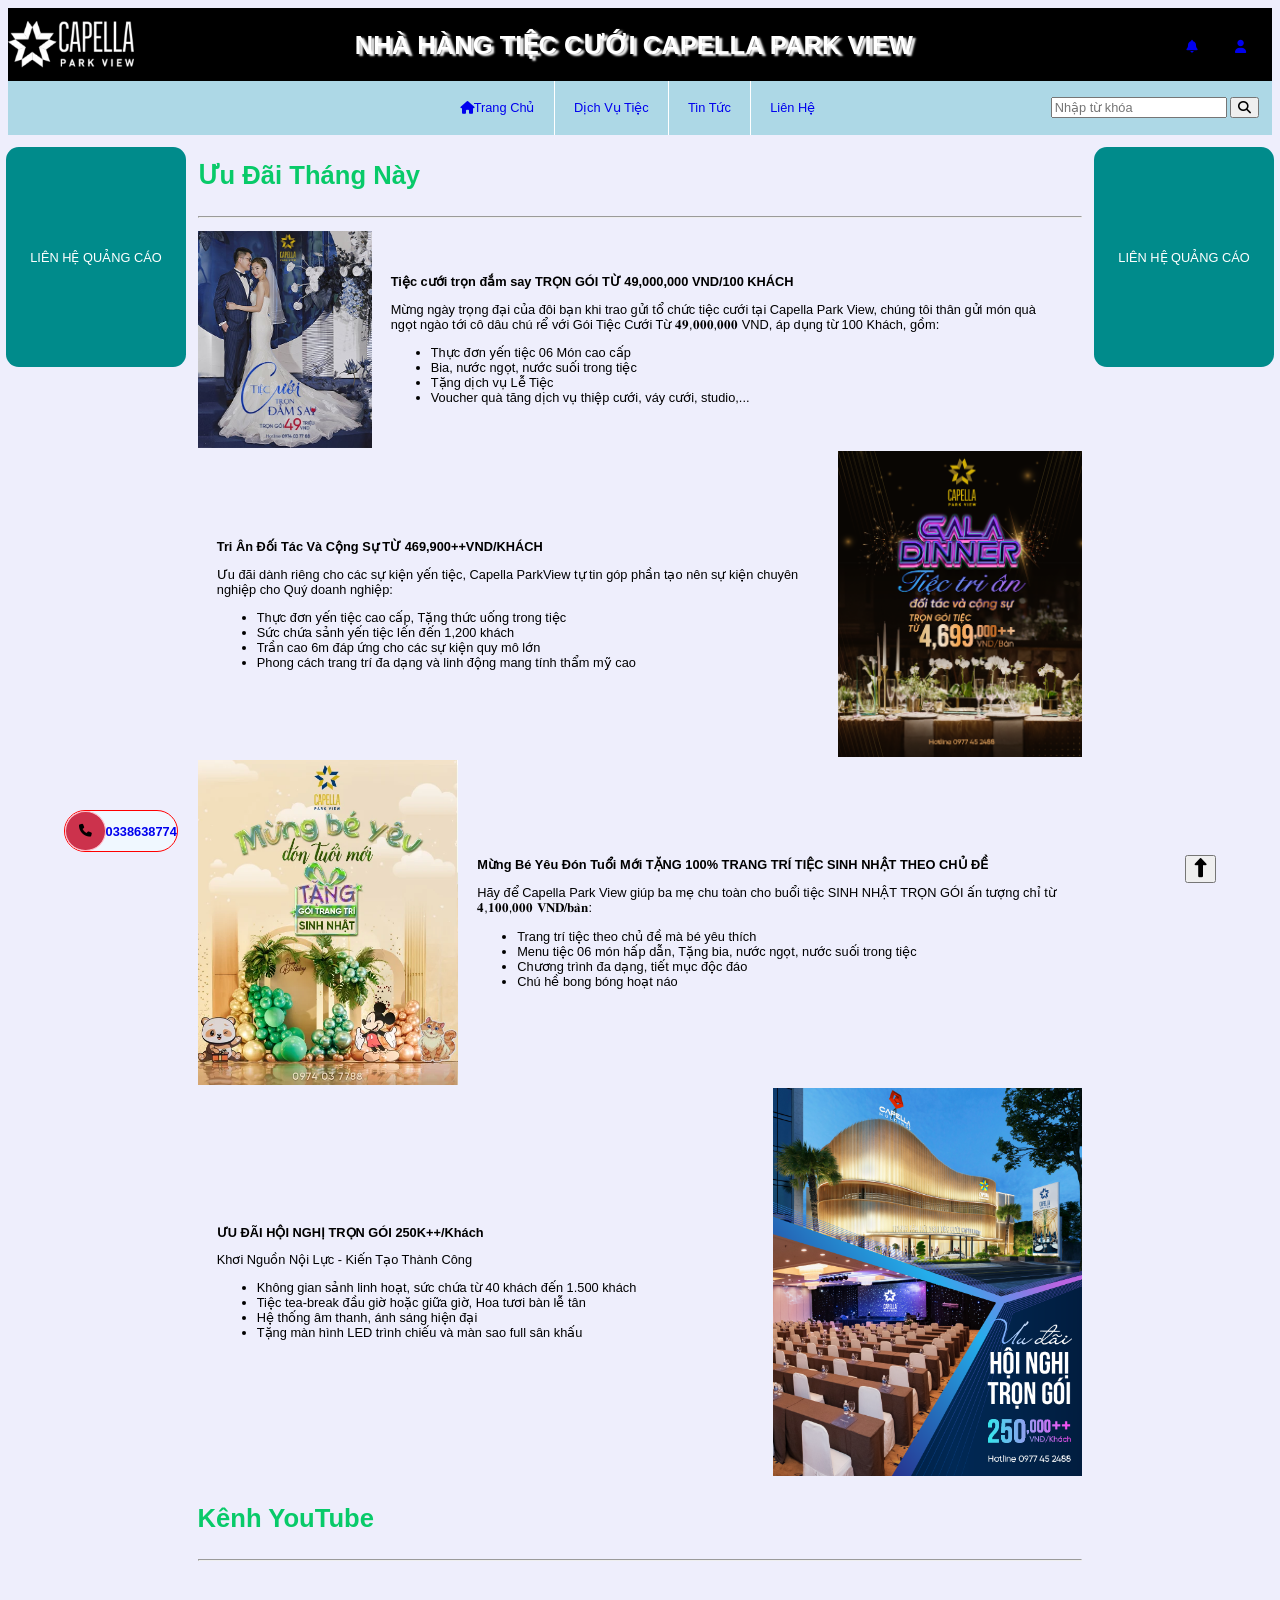
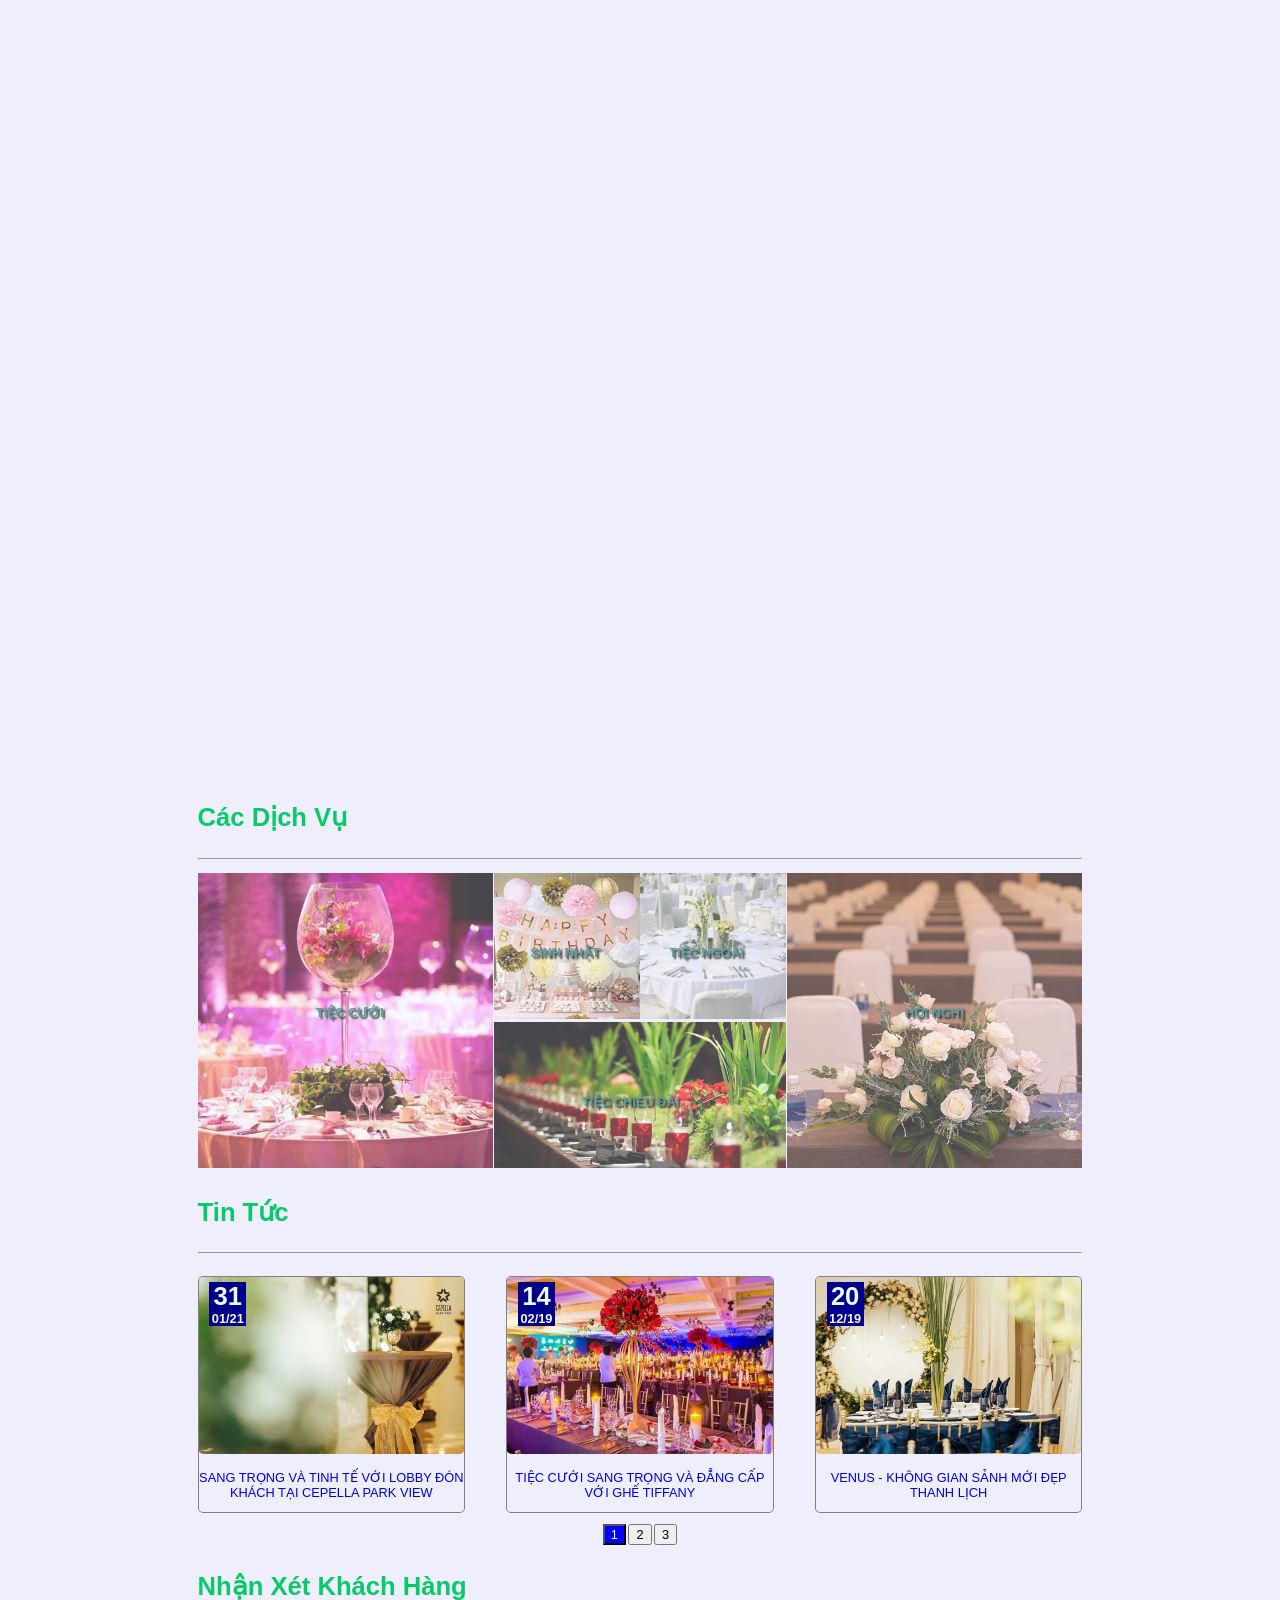
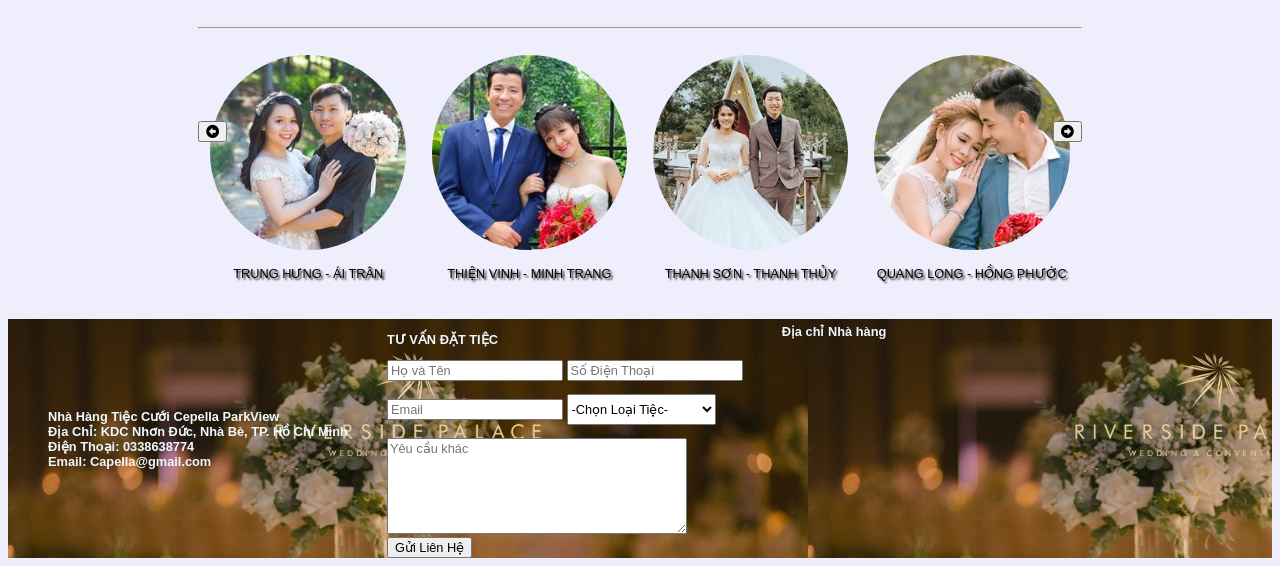
<file: index.html>
<!DOCTYPE html>
<html lang="en">
<head>
    <meta charset="UTF-8">
    <meta name="viewport" content="width=device-width, initial-scale=1.0">
    <meta name="description" content="Website Nhà Hàng tiệc cưới"/>
    <meta http-equiv="refresh" content="1800" />
    <title>Nhà Hàng Tiệc Cưới Capella Park View</title>
    <link href="image/demo/logo.webp" rel="shortcut icon"/>
    <link rel="stylesheet" href="https://cdnjs.cloudflare.com/ajax/libs/font-awesome/6.6.0/css/all.min.css">
    <link rel="stylesheet" href="css/style_index.css">
    <link rel="stylesheet" href="css/style_public.css">
    <script src="js/script_index.js"></script>
    <script src="js/script_viewport.js"></script>
</head>
<body style="background-color: rgba(228, 228, 251, 0.6);">
    <header id="header" class="flex header">
        <img src="image/demo/logo.webp" alt="Logo">
        <h1 class="subject">Nhà hàng tiệc cưới Capella Park View</h1>
        <ul class="flex">
                <li class="notices"><a href="#"><i class="fa-solid fa-bell"></i></a>
                    <ul class="notice">
                        <li><span style="color: gold">Trần Hải Yến</span> vừa phản hồi bình luận của bạn</li>
                        <li>Đơn đặt bàn<span style="color: gold"> #2024</span> của bạn đã được xử lí</li>
                    </ul>
                </li>
                <li class="user"><a href="#"><i class="fa-solid fa-user"></i></a>
                    <ul class="userDetail">
                        <li><span style="color: aqua">Tên người dùng:</span> Nguyễn Mạnh Cường</li>
                        <li><span style="color: aqua">SDT:</span> 0338638774</li>
                        <li><span style="color: aqua">Email:</span> 2051052015cuong@ou.edu.vn</li>
                    </ul>
                </li>
        </ul>
    </header>

    <nav id="nav" class="flex nav">
        <div></div>
        <div></div>
       <ul class="flex menu">
            <li><a href="index.html"><i class="fa-solid fa-house"></i>Trang Chủ</a></li>
            <li class="sub"><a href="Service/TiecCuoi.html">Dịch Vụ Tiệc</a>
                <ul class="menu flex submenu">
                    <li><a href="Service/TiecCongTy.html">Tiệc Công Ty</a></li>
                    <li><a href="Service/TiecCuoi.html">Tiệc Cưới</a></li>
                    <li><a href="Service/TiecNgoai.html">Tiệc Ngoài</a></li>
                    <li><a href="Service/TiecCaNhan.html">Tiệc Cá Nhân</a></li>
                </ul>
            </li>
            <li><a href="blogs.html">Tin Tức</a></li>
            <li><a href="contact.html">Liên Hệ</a></li>
       </ul>
        <div class="search">
            <input id="search" type="search" placeholder="Nhập từ khóa"/>
            <a href="#"><button id="btn_search"><i class="fa-solid fa-magnifying-glass"></i></button></a>
        </div>
    </nav>

    <div id="nav_mobile" class="nav_mobile" >
        <button id="btn_menu_mobile">Menu</button>  
        <ul class="menu hide" id="mobile_menu">
                <button id="close_menu_mobile">&times;</button>
                <li><a href="index.html"><i class="fa-solid fa-house"></i>Trang Chủ</a></li>

                <li><a href="Service/TiecCongTy.html">Tiệc Công Ty</a></li>
                <li><a href="Service/TiecCuoi.html">Tiệc Cưới</a></li>
                <li><a href="Service/TiecNgoai.html">Tiệc Ngoài</a></li>
                <li><a href="Service/TiecCaNhan.html">Tiệc Cá Nhân</a></li>
            
                <li><a href="blogs.html">Tin Tức</a></li>
                <li><a href="contact.html">Liên Hệ</a></li>
        </ul>
    </div>

    

    <aside id="aside">
        <div class="ads">
            <div>LIÊN HỆ QUẢNG CÁO</div>
            <div>LIÊN HỆ QUẢNG CÁO</div>
        </div>
    </aside>

    <main id="main" >
        <section>
            <div id="seach_promos" rel="seach_promos" class="title">
                <h3>Ưu Đãi Tháng Này</h3>
                <hr>
            </div>
        </section>
        <section class="content">
            <div id="promo1" class="promo">
                <div class="flex combo 1">
                    <a href="#">
                        <img rel="TiecCuoi_" src="image/demo/intro_ud1_6.jpg" alt="ảnh đại diện">        
                    </a>
                    <div class="description">
                        <h2>Tiệc cưới trọn đắm say TRỌN GÓI TỪ 49,000,000 VND/100 KHÁCH</h2>
                        <p>
                            Mừng ngày trọng đại của đôi bạn khi trao gửi tổ chức tiệc cưới tại Capella Park View, chúng tôi thân gửi món quà ngọt ngào tới cô dâu chú rể với Gói Tiệc Cưới Từ 𝟒𝟗,𝟎𝟎𝟎,𝟎𝟎𝟎 VND, áp dụng từ 100 Khách, gồm:
                        </p>      
                        <ul>
                            <li>Thực đơn yến tiệc 06 Món cao cấp</li>
                            <li>Bia, nước ngọt, nước suối trong tiệc</li>
                            <li>Tặng dịch vụ Lễ Tiệc</li>
                            <li>Voucher quà tăng dịch vụ thiệp cưới, váy cưới, studio,...</li>
                        </ul>
                    </div> 
                </div>

                <div class="flex combo 2">
                    <div class="description">
                        <h2>Tri Ân Đối Tác Và Cộng Sự
                            TỪ 469,900++VND/KHÁCH</h2>
                        <p>
                            Ưu đãi dành riêng cho các sự kiện yến tiệc, Capella ParkView tự tin góp phần tạo nên sự kiện chuyên nghiệp cho Quý doanh nghiệp:
                        </p>      
                        <ul>
                            <li>Thực đơn yến tiệc cao cấp, Tặng thức uống trong tiệc</li>
                            <li>Sức chứa sảnh yến tiệc lến đến 1,200 khách</li>
                            <li>Trần cao 6m đáp ứng cho các sự kiện quy mô lớn</li>
                            <li>Phong cách trang trí đa dạng và linh động mang tính thẩm mỹ cao</li>
                        </ul>
                    </div> 
                    <a href="#">
                        <img rel="Gala_" src="image/demo/gala.webp" alt="Gala">        
                    </a>
                </div>

                <div class="flex combo 3">
                    <a href="#">
                        <img rel="SinhNhat_" src="image/demo/mungBeYeu.webp" alt="Mừng Bé Yêu">        
                    </a>
                    <div class="description">
                        <h2>Mừng Bé Yêu Đón Tuổi Mới
                            TẶNG 100% TRANG TRÍ TIỆC SINH NHẬT THEO CHỦ ĐỀ</h2>
                        <p>
                            Hãy để Capella Park View giúp ba mẹ chu toàn cho buổi tiệc SINH NHẬT TRỌN GÓI ấn tượng chỉ từ 𝟒,𝟏𝟎𝟎,𝟎𝟎𝟎 𝐕𝐍𝐃/𝐛𝐚̀𝐧:
                        </p>      
                        <ul>
                            <li>Trang trí tiệc theo chủ đề mà bé yêu thích</li>
                            <li>Menu tiệc 06 món hấp dẫn, Tặng bia, nước ngọt, nước suối trong tiệc</li>
                            <li>Chương trình đa dạng, tiết mục độc đáo</li>
                            <li>Chú hề bong bóng hoạt náo</li>
                        </ul>
                    </div> 
                </div>

                <div class="flex combo 4">
                    <div class="description">
                        <h2>ƯU ĐÃI HỘI NGHỊ TRỌN GÓI
                            250K++/Khách</h2>
                        <p>
                            Khơi Nguồn Nội Lực - Kiến Tạo Thành Công
                        </p>      
                        <ul>
                            <li>Không gian sảnh linh hoạt, sức chứa từ 40 khách đến 1.500 khách</li>
                            <li>Tiệc tea-break đầu giờ hoặc giữa giờ, Hoa tươi bàn lễ tân</li>
                            <li>Hệ thống âm thanh, ánh sáng hiện đại</li>
                            <li>Tặng màn hình LED trình chiếu và màn sao full sân khấu</li>
                        </ul>
                    </div> 
                    <a href="#">
                        <img rel="HoiNghi_" src="image/demo/HoiNghi.webp" alt="Hội Nghị">        
                    </a>
                </div>
            </div>

            <div id="promo_mobile"  class="promo_mobile hide">

                <div class="combo_mobile 1">
                    <div class="flex">
                        <div></div>
                        <img style="width: 50%;" rel="TiecCuoi_" src="image/demo/intro_ud1_6.jpg" alt="ảnh đại diện">        
                        <div></div>
                    </div>
                    <div class="flex">
                        <div></div>
                        <div class="description" style="width: 50%;">
                            <h2>Tiệc cưới trọn đắm say TRỌN GÓI TỪ 49,000,000 VND/100 KHÁCH</h2>
                            <p>
                                Mừng ngày trọng đại của đôi bạn khi trao gửi tổ chức tiệc cưới tại Capella Park View, chúng tôi thân gửi món quà ngọt ngào tới cô dâu chú rể với Gói Tiệc Cưới Từ 𝟒𝟗,𝟎𝟎𝟎,𝟎𝟎𝟎 VND, áp dụng từ 100 Khách, gồm:
                            </p>      
                            <ul>
                                <li>Thực đơn yến tiệc 06 Món cao cấp</li>
                                <li>Bia, nước ngọt, nước suối trong tiệc</li>
                                <li>Tặng dịch vụ Lễ Tiệc</li>
                                <li>Voucher quà tăng dịch vụ thiệp cưới, váy cưới, studio,...</li>
                            </ul>
                        </div> 
                        <div></div>
                    </div>   
                </div>

                <div class="combo_mobile 2">
                    <div class="flex">
                        <div></div>
                        <img style="width: 50%;" rel="Gala_" src="image/demo/gala.webp" alt="Gala">         
                        <div></div>
                    </div>
                    <div class="flex">
                        <div></div>
                        <div class="description" style="width: 50%;">
                            <h2>Tri Ân Đối Tác Và Cộng Sự
                                TỪ 469,900++VND/KHÁCH</h2>
                            <p>
                                Ưu đãi dành riêng cho các sự kiện yến tiệc, Capella ParkView tự tin góp phần tạo nên sự kiện chuyên nghiệp cho Quý doanh nghiệp:
                            </p>      
                            <ul>
                                <li>Thực đơn yến tiệc cao cấp, Tặng thức uống trong tiệc</li>
                                <li>Sức chứa sảnh yến tiệc lến đến 1,200 khách</li>
                                <li>Trần cao 6m đáp ứng cho các sự kiện quy mô lớn</li>
                                <li>Phong cách trang trí đa dạng và linh động mang tính thẩm mỹ cao</li>
                            </ul>
                        </div> 
                        <div></div>
                    </div>   
                </div>

                <div class="combo_mobile 3">
                    <div class="flex">
                        <div></div>
                        <img style="width: 50%;"rel="SinhNhat_" src="image/demo/mungBeYeu.webp" alt="Mừng Bé Yêu">        
                        <div></div>
                    </div>
                    <div class="flex">
                        <div></div>
                        <div class="description" style="width: 50%;">
                            <h2>Mừng Bé Yêu Đón Tuổi Mới
                                TẶNG 100% TRANG TRÍ TIỆC SINH NHẬT THEO CHỦ ĐỀ</h2>
                            <p>
                                Hãy để Capella Park View giúp ba mẹ chu toàn cho buổi tiệc SINH NHẬT TRỌN GÓI ấn tượng chỉ từ 𝟒,𝟏𝟎𝟎,𝟎𝟎𝟎 𝐕𝐍𝐃/𝐛𝐚̀𝐧:
                            </p>      
                            <ul>
                                <li>Trang trí tiệc theo chủ đề mà bé yêu thích</li>
                                <li>Menu tiệc 06 món hấp dẫn, Tặng bia, nước ngọt, nước suối trong tiệc</li>
                                <li>Chương trình đa dạng, tiết mục độc đáo</li>
                                <li>Chú hề bong bóng hoạt náo</li>
                            </ul>
                        </div> 
                        <div></div>
                    </div>   
                </div>

                <div class="combo_mobile 4">
                    <div class="flex">
                        <div></div>
                        <img style="width: 50%;" rel="HoiNghi_" src="image/demo/HoiNghi.webp" alt="Hội Nghị">        
                        <div></div>
                    </div>
                    <div class="flex">
                        <div></div>
                        <div class="description" style="width: 50%;">
                            <h2>ƯU ĐÃI HỘI NGHỊ TRỌN GÓI
                                250K++/Khách</h2>
                            <p>
                                Khơi Nguồn Nội Lực - Kiến Tạo Thành Công
                            </p>      
                            <ul>
                                <li>Không gian sảnh linh hoạt, sức chứa từ 40 khách đến 1.500 khách</li>
                                <li>Tiệc tea-break đầu giờ hoặc giữa giờ, Hoa tươi bàn lễ tân</li>
                                <li>Hệ thống âm thanh, ánh sáng hiện đại</li>
                                <li>Tặng màn hình LED trình chiếu và màn sao full sân khấu</li>
                            </ul>
                        </div> 
                        <div></div>
                    </div>   
                </div>
            </div>

            <div id="promo2" class="hide promos">
                <div class="thumb_pro">
                    <img rel="TiecCuoi_" src="image/demo/intro_ud1_6.jpg" alt="">
                    <img rel="Gala_" src="image/demo/gala.webp" alt="">
                    <img rel="HoiNghi_" src="image/demo/HoiNghi.webp" alt="">
                    <img rel="SinhNhat_" src="image/demo/mungBeYeu.webp" alt="">
                </div>

                <div class="pro_detail">
                    <h2>Tiệc cưới trọn đắm say TRỌN GÓI TỪ 49,000,000 VND/100 KHÁCH</h2>
                    <div class="div_img">
                        <img id="main_thumb" src="image/demo/promos/TiecCuoi_.jpg" alt="">
                    </div>
                    <div>
                        <p>Mừng ngày trọng đại của đôi bạn khi trao gửi tổ chức tiệc cưới tại Capella Park View, chúng tôi thân gửi món quà ngọt ngào tới cô dâu chú rể với Gói Tiệc Cưới Từ 𝟒𝟗,𝟎𝟎𝟎,𝟎𝟎𝟎 VND, áp dụng từ 100 Khách, gồm :</p>
                        <ul>
                            <li>Thực đơn yến tiệc 06 Món cao cấp</li>
                            <li>Bia, nước ngọt, nước suối trong tiệc</li>
                            <li>Tặng màn hình LED suốt tiệc và màn sao sân khấu</li>
                            <li>Tặng dịch vụ Lễ Tiệc</li>
                            <li>Voucher quà tăng dịch vụ thiệp cưới, váy cưới, studio,...</li>
                        </ul>
                    </div>
                    
                    <div class="thumb_thumb">
                        <img src="image/demo/promos/TiecCuoi_1.jpg" alt="">
                        <img src="image/demo/promos/TiecCuoi_2.jpg" alt="">
                        <img src="image/demo/promos/TiecCuoi_3.webp" alt="">
                    </div>

                    <div>
                        <p>
                            Đừng ngần ngại liên hệ với chúng tôi qua hotline 0974 03 7788 ngay hôm nay để được chúng tôi chăm chút cho từng chi tiết trong ngày viên mãn của đôi bạn nhé!
                        </p>
                    </div>
                        <h3 id="promos_close" class="close">X</h3>
                    </div>
            </div>
        </section>


        <section>
            <div id="search_Youtube" class="title">
                <h3>Kênh YouTube</h3>
                <hr>
            </div>
        </section>
        <section class="youtube">
            <div>
                <iframe width="100%" height="800rem" src="https://www.youtube.com/embed/TjJ2NdmCPCc?si=HZNY1ymx7XvZ421T" title="YouTube video player" frameborder="0" allow="accelerometer; autoplay; clipboard-write; encrypted-media; gyroscope; picture-in-picture; web-share" referrerpolicy="strict-origin-when-cross-origin" allowfullscreen></iframe>
            </div>
        </section>

        <section>
            <div id="search_Service" class="title">
                <h3>Các Dịch Vụ</h3>
                <hr>
            </div>
        </section>
        <section class="services flex">
            <div class="service">
                <a href="Service/TiecCuoi.html" target="_blank">
                    <img src="image/demo/banner_TiecCuoi.webp" alt="Tiệc Cưới">
                </a>
                <p>Tiệc Cưới</p>
            </div>

            <div class="serviceCenter">
                <div class="svCTTop flex">
                    <div class="service svCTLeft">
                        <a href="Service/TiecCaNhan.html" target="_blank">
                            <img src="image/demo/banner_SinhNhat.jpg" alt="Sinh Nhật">
                        </a>
                        <p>Sinh Nhật</p>
                    </div>
                    <div class="service svCTRight">
                        <a href="Service/TiecNgoai.html" target="_blank">
                            <img src="image/demo/banner_TiecNgoai_gal3.webp" alt="Tiệc Ngoài">
                        </a>
                        <p>Tiệc Ngoài</p>
                    </div>
                </div>
                <div class="service svCTBottom">
                    <a href="Service/TiecCongTy.html" target="_blank">
                        <img src="image/demo/banner_TiecChieuDai_gal4.webp" alt="Tiệc Cưới">
                    </a>
                    <p >Tiệc Chiêu Đãi</p>
                </div>
            </div>

            <div class="service">
                <a href="Service/TiecCongTy.html" target="_blank">
                    <img src="image/demo/banner_HoiNghi_gal5.webp" alt="Tiệc Cưới">
                </a>
                <p>Hội Nghị</p>
            </div>

        </section>

        <section>
            <div id="search_blogs" class="title">
                <h3>Tin Tức</h3>
                <hr>
            </div>
        </section>
        <section >
            <div class="blogs ">
                <div class="page_1 blog flex">
                    <div class="news">
                        <div class="new">
                            <img src="image/demo/blogs/blog_1.webp" alt="Tin Tức">
                        </div>
                        <p> <a href="blogs.html"> Sang trọng và tinh tế với Lobby đón khách tại Cepella Park View </a></p>
                        <div class="day">
                            <h2>31</h2>
                            <h4>01/21</h4>
                        </div>
                    </div>
                    <div class="news">
                        <div class="new">
                            <img src="image/demo/blogs/blog_3.jpg" alt="Tin Tức">
                        </div>
                        <p><a href="blogs.html">Tiệc cưới sang trọng và đẳng cấp với ghế Tiffany</a></p>
                        <div class="day">
                            <h2>14</h2>
                            <h4>02/19</h4>
                        </div>
                    </div>
                    <div class="news">
                        <div class="new">
                            <img src="image/demo/blogs/blog_2.webp" alt="Tin Tức">
                        </div>
                        <p><a href="blogs.html">Venus - Không gian sảnh mới đẹp thanh lịch </a></p>
                        <div class="day">
                            <h2>20</h2>
                            <h4>12/19</h4>
                        </div>
                    </div>
                </div>

                <div class="page_2 blog hide">
                    <div class="news">
                        <div class="new">
                            <img src="image/demo/blogs/blog_4.webp" alt="Tin Tức">
                        </div>
                        <p><a href="blogs.html">Gợi ý khoảnh khắc tung hoa cưới đáng nhớ</a></p>
                        <div class="day">
                            <h2>08</h2>
                            <h4>11/18</h4>
                        </div>
                    </div>

                    <div class="news">
                        <div class="new">
                            <img src="image/demo/blogs/blog_5.jpg" alt="Tin Tức">
                        </div>
                        <p><a href="blogs.html">Tiệc cưới sang trọng với lan hồ điệp</a></p>
                        <div class="day">
                            <h2>15</h2>
                            <h4>12/18</h4>
                        </div>
                    </div>

                    <div class="news">
                        <div class="new">
                            <img src="image/demo/blogs/blog_6.jpg" alt="Tin Tức">
                        </div>
                        <p><a href="blogs.html">Xu hướng trang trí tiệc cưới bàn dài</a></p>
                        <div class="day">
                            <h2>11</h2>
                            <h4>06/18</h4>
                        </div>
                    </div>
                </div>

                <div class="page_3 blog hide">
                    <div class="news">
                        <div class="new">
                            <img src="image/demo/blogs/blog_7.jpg" alt="Tin Tức">
                        </div>
                        <p><a href="blogs.html">Không gian lý tưởng cho các buổi trình diễn</a></p>
                        <div class="day">
                            <h2>24</h2>
                            <h4>05/18</h4>
                        </div>
                    </div>
                    <div class="news">
                        <div class="new">
                            <img src="image/demo/blogs/blog_8.jpg" alt="Tin Tức">
                        </div>
                        <p><a href="blogs.html">Hưng Thịnh Land - Lễ tổng kết hoạt động kinh doanh quý I</a></p>
                        <div class="day">
                            <h2>25</h2>
                            <h4>04/18</h4>
                        </div>
                    </div>
                    <div class="news">
                        <div class="new">
                            <img src="image/demo/blogs/blog_9.jpg" alt="Tin Tức">
                        </div>
                        <p><a href="blogs.html">Grab car -  Họp mặt đối tác quý II</a></p>
                        <div class="day">
                            <h2>18</h2>
                            <h4>04/18</h4>
                        </div>
                    </div>
                </div>
            </div>

            <div class="flex">
                <div></div>
                <div class="flex page_blog">
                    <div rel="1" class="page_1"><button class="active">1</button></div>
                    <div rel="2" class="page_2"><button>2</button></div>
                    <div rel="3" class="page_3"><button>3</button></div>
                </div>
                <div></div>
            </div>
        </section>

        <section>
            <div id="search_comment" class="title">
                <h3>Nhận Xét Khách Hàng</h3>
                <hr>
            </div>

      
        </section>

        <section class="comments">
            <div class="customers flex">

                <div class="customer">
                    <div>
                        <img rel="trunghung_aitran" src="image/demo/BinhLuan_KhachHang/TrungHung_AiTran_350_2_medium.jpg" alt="TrungHung_AiTran">
                        <p class="hus_wife">TRUNG HƯNG - ÁI TRÂN</p>
                    </div>
                </div>

                <div class="customer">
                    <div>
                        <img rel="thienvinh_minhtrang" src="image/demo/BinhLuan_KhachHang/ThienVinh_MinhTrang_350_1_medium.jpg" alt="TrungHung_AiTran">
                        <p class="hus_wife">Thiện Vinh - Minh Trang</p>
                    </div>
                </div>

                <div class="customer">
                    <div>
                        <img rel="thanhson_thanhthuy" src="image/demo/BinhLuan_KhachHang/thanh_son_-_thanh_thuy_300_300__medium.jpg" alt="TrungHung_AiTran">
                        <p class="hus_wife">Thanh Sơn - Thanh Thủy</p>
                    </div>
                </div>

                <div class="customer">
                    <div>
                        <img rel="quanglong_hongphuoc" src="image/demo/BinhLuan_KhachHang/QuangLong_HongPhuoc_350x350_medium.jpg" alt="TrungHung_AiTran">
                        <p class="hus_wife">Quang Long - Hồng Phước</p>
                    </div>
                </div>

                <div class="customer">
                    <div>
                        <img rel="khacthong_baochau" src="image/demo/BinhLuan_KhachHang/khac_thong_-_bao_chau_medium.jpg" alt="TrungHung_AiTran">
                        <p class="hus_wife">Khắc Thông - Bảo Châu</p>
                    </div>
                </div>

                <div class="customer">
                    <div>
                        <img rel="hoangthong_ngocphung" src="image/demo/BinhLuan_KhachHang/ho_ng_th_ng_-_ng_c_ph_ng_medium.jpg" alt="TrungHung_AiTran">
                        <p class="hus_wife">Hoàng Thông - Ngọc Phụng</p>
                    </div>
                </div>

                <div class="customer">
                    <div>
                        <img rel="trunghung_aitran" src="image/demo/BinhLuan_KhachHang/TrungHung_AiTran_350_2_medium.jpg" alt="TrungHung_AiTran">
                        <p class="hus_wife">TRUNG HƯNG - ÁI TRÂN</p>
                    </div>
                </div>
               <div class="next_comment">
                    <div><button><i class="fa-solid fa-circle-left"></i></button></div>
                    <div><button><i class="fa-solid fa-circle-right"></i></button></div>
               </div>
            </div>
            
        </section>

        <section>
            <div class="detail_comment pro_none">
                <div></div>
                <div>
                    <img id="img_comment_main" src="image/demo/BinhLuan_KhachHang/comment_trunghung_aitran.webp" alt="Hình ảnh">
                </div>
                <div style="position: relative;">
                    <h3 id="comment_close" class="comment_close">X</h3>
                </div>
            </div>
        </section>

        <section class="fix">
            
            <div class="phone" title="Click để gọi điện tư vấn ngay!">
                <i id="fa_phone" class="fa-solid fa-phone"></i> 
                <div id="phoneNumber" class=""><a href="tel:0338638774">0338638774</a></div>     
            </div>
        
            <div >
                <button class="back">
                        <i class="fa-solid fa-up-long" style="font-size: 1.5rem"></i>
                </button>
            </div>
        </section>
    </main>
  
    <div class="hide">
        <form action="" class="form_confirm ">
            <div></div>
            <div class="form_main">
                <h2>Thông Tin Tư Vấn</h2>
                <table>
                    <tr>
                        <td class="name_object">Họ Tên:</td>
                        <td id="name_cus_info" class="name_info">Nguyễn Mạnh Cường</td>
                    </tr>
                    <tr>
                        <td class="name_object">Số Điện Thoại:</td>
                        <td id="phone_cus_info" class="name_info">0338638774</td>
                    </tr>
                    <tr>
                        <td class="name_object">Email:</td>
                        <td id="email_cus_info" class="name_info">2051052015cuong@ou.edu.vn</td>
                    </tr>
                    <tr>
                        <td class="name_object">Loại Tiệc:</td>
                        <td id="type_cus_info" class="name_info">Tiệc Cưới</td>
                    </tr>
                    <tr>
                        <td class="name_object">Yêu Cầu:</td>
                        <td id="request_cus_info" class="name_info"><textarea >Muốn tổ chức lúc sáng và thuê vũ công ca nhạc, hỗ trợ ánh sáng đèn sân khấu</textarea>
                        </td>
                    </tr>
                </table>
                <p>Chúng tôi sẽ gọi tư vấn bạn sớm nhất. Chúc bạn một ngày tốt lành!</p>
                <div id="btn_confirm">Xác Nhận</div>

            </div>
            <div></div>
        </form>
    </div> 
    
    <footer id="footer" >
        <div class="flex bgfooter">
            <ul style="list-style-type: none;">
                <li>Nhà Hàng Tiệc Cưới Cepella ParkView</li>
                <li>Địa Chỉ: KDC Nhơn Đức, Nhà Bè, TP. Hồ Chí Minh</li>
                <li>Điện Thoại: 0338638774</li>
                <li>Email: Capella@gmail.com</li>
            </ul>
            <div >
                <p>TƯ VẤN ĐẶT TIỆC</p>
                <div class="input">
                    <input id="name_cus" type="text" placeholder="Họ và Tên">
                    <input id="phone_cus" type="text" placeholder="Số Điện Thoại">
                </div>
                <div class="input">
                    <input id="email_cus"  type="text" placeholder="Email">
                    <select id="type_cus">
                        <option>-Chọn Loại Tiệc-</option>
                        <option>Tiệc Cưới</option>
                        <option>Tiệc Công Ty</option>
                        <option>Tiệc Ngoài Trời</option>
                        <option>Dịch Vụ Khác</option>
                    </select>
                </div>
                <div>
                    <textarea name="" id="request_cus" placeholder="Yêu cầu khác"></textarea>
                </div>

                <button id="btn_submit">Gửi Liên Hệ</button>
  
            </div>
            <div>
                <h3 style="height: 2rem; padding: 0; margin: 0;">Địa chỉ Nhà hàng</h3>
                <iframe  width="450vw" height="200vh" src="https://www.google.com/maps/embed?pb=!1m14!1m8!1m3!1d15677.82484184881!2d106.6902291!3d10.7763284!3m2!1i1024!2i768!4f13.1!3m3!1m2!1s0x31752f3ae35e3725%3A0x20c5174a47f97be3!2zVHLGsOG7nW5nIMSQ4bqhaSBo4buNYyBN4bufIFRQLkhDTSAtIEPGoSBz4bufIDE!5e0!3m2!1svi!2s!4v1722791358922!5m2!1svi!2s"  style="border:0;" allowfullscreen="" loading="lazy" referrerpolicy="no-referrer-when-downgrade"></iframe>
            </div>
            <div style="width: 0.1%;"></div>
        </div>         
    </footer>

    
</body>
</html>
</file>
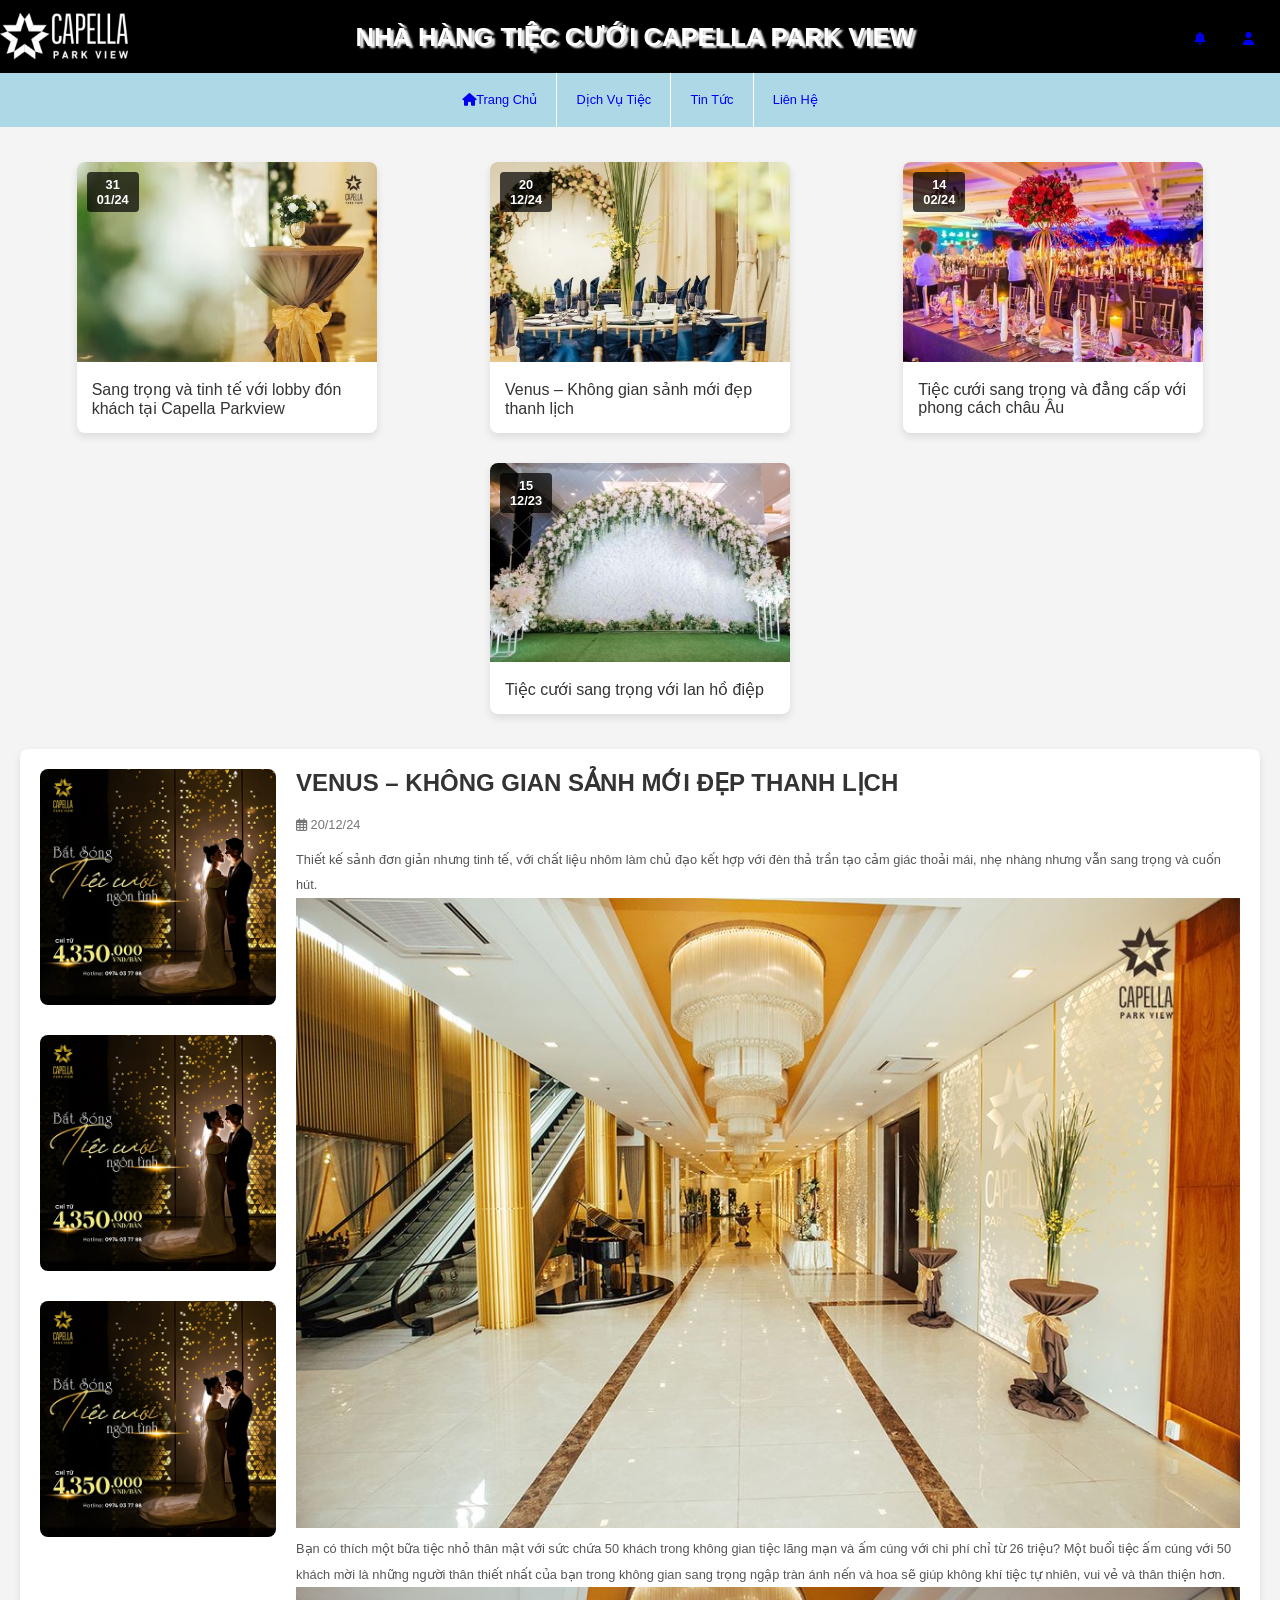
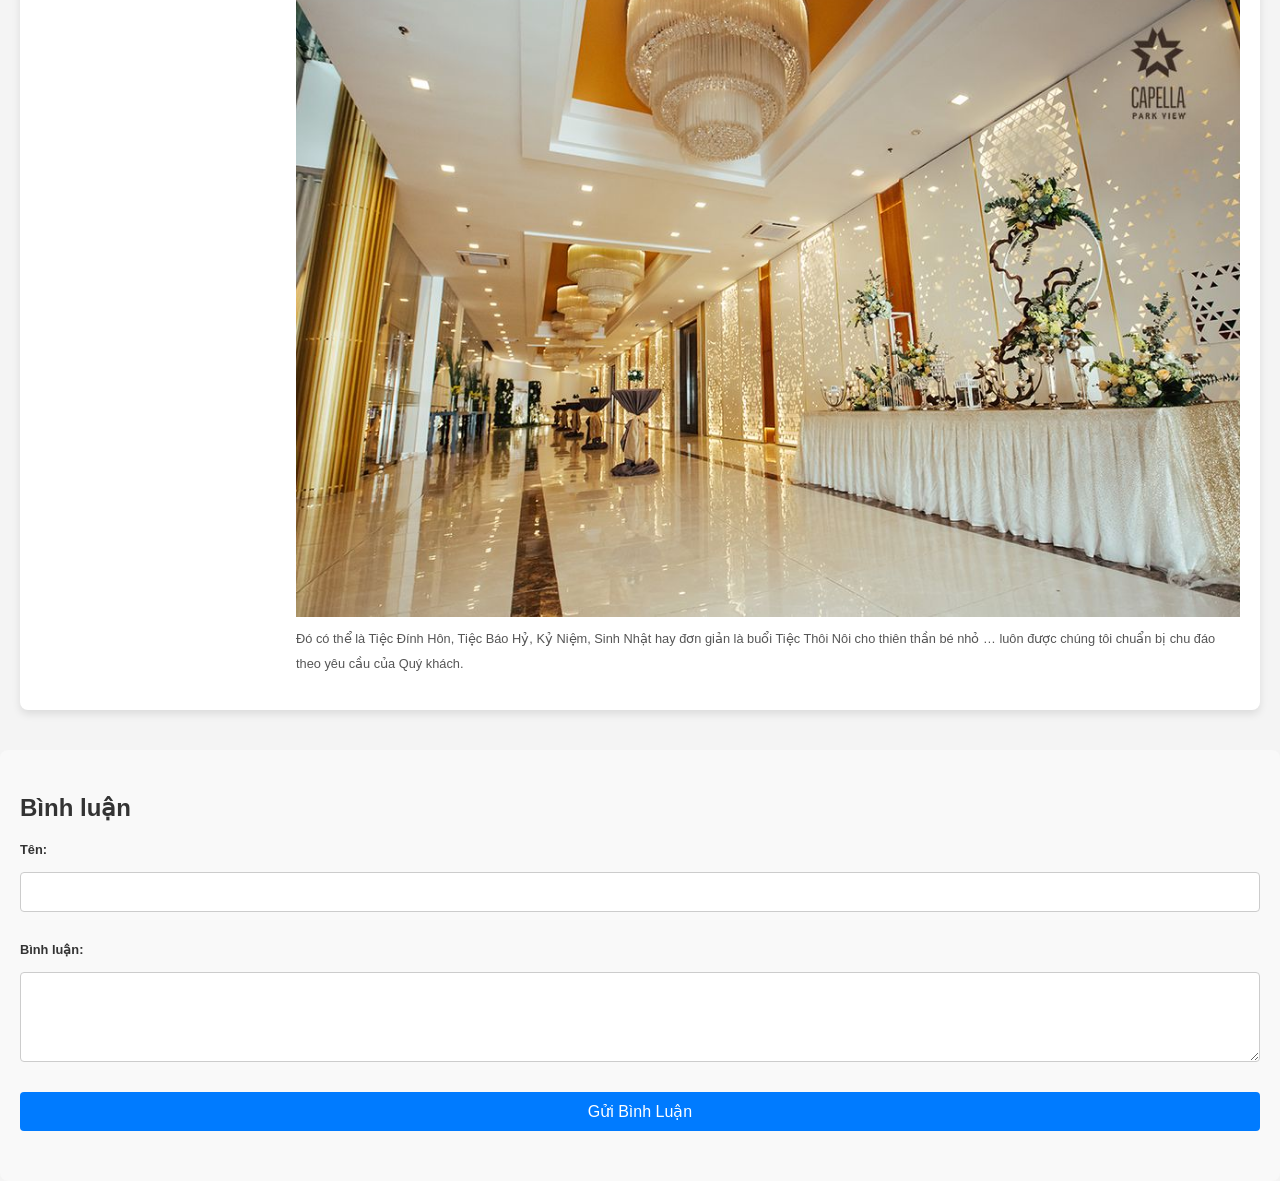
<file: blogs.html>
<!DOCTYPE html>
<html lang="en">
<head>
    <meta charset="UTF-8">
    <meta name="viewport" content="width=device-width, initial-scale=1.0">
    <title>Tin Tức</title>
    <link href="../image/demo/logo.webp" rel="shortcut icon"/>
    <link rel="stylesheet" href="https://cdnjs.cloudflare.com/ajax/libs/font-awesome/6.6.0/css/all.min.css">
    <link rel="stylesheet" href="css/style_public.css">
    <link rel="stylesheet" href="css/styles_blog_contact.css">
</head>
<body>
    <header id="header" class="flex header">
        <img src="image/demo/logo.webp" alt="Logo">
        <h1 class="subject">Nhà hàng tiệc cưới Capella Park View</h1>
        <ul class="flex">
                <li class="notices"><a href="#"><i class="fa-solid fa-bell"></i></a>
                    <ul class="notice">
                        <li><span style="color: gold">Trần Hải Yến</span> vừa phản hồi bình luận của bạn</li>
                        <li>Đơn đặt bàn<span style="color: gold"> #2024</span> của bạn đã được xử lí</li>
                    </ul>
                </li>
                <li class="user"><a href="#"><i class="fa-solid fa-user"></i></a>
                    <ul class="userDetail">
                        <li><span style="color: aqua">Tên người dùng:</span> Nguyễn Mạnh Cường</li>
                        <li><span style="color: aqua">SDT:</span> 0338638774</li>
                        <li><span style="color: aqua">Email:</span> 2051052015cuong@ou.edu.vn</li>
                    </ul>
                </li>
        </ul>
    </header>
    <nav id="nav" class="flex nav">
        <div></div>
        <div></div>
       <ul class="flex menu">
            <li><a href="index.html"><i class="fa-solid fa-house"></i>Trang Chủ</a></li>
            <li class="sub"><a href="Service/TiecCuoi.html">Dịch Vụ Tiệc</a>
                <ul class="menu flex submenu">
                    <li><a href="Service/TiecCongTy.html">Tiệc Công Ty</a></li>
                    <li><a href="Service/TiecCuoi.html">Tiệc Cưới</a></li>
                    <li><a href="Service/TiecNgoai.html">Tiệc Ngoài</a></li>
                    <li><a href="Service/TiecCaNhan.html">Tiệc Cá Nhân</a></li>
                </ul>
            </li>
            <li><a href="blogs.html">Tin Tức</a></li>
            <li><a href="contact.html">Liên Hệ</a></li>
       </ul>
        <div></div>
        <div></div>
    </nav>

    <div class="news-container">
        <div class="news-item">
            <img src="image/anh/item1.jpg" alt="News 1">            
            <div class="date">31<br>01/24</div>
            <p>Sang trọng và tinh tế với lobby đón khách tại Capella Parkview</p>
        </div>
        <div class="news-item">
            <img src="image/anh/item2.jpg" alt="News 1">            
            <div class="date">20<br>12/24</div>
            <p>Venus – Không gian sảnh mới đẹp thanh lịch</p>
        </div>
        <div class="news-item">
            <img src="image/anh/item3.jpg" alt="News 1">            
            <div class="date">14<br>02/24</div>
            <p>Tiệc cưới sang trọng và đẳng cấp với phong cách châu Âu</p>
        </div>
        <div class="news-item">
            <img src="image/anh/item4.jpg" alt="News 1">            
            <div class="date">15<br>12/23</div>
            <p>Tiệc cưới sang trọng với lan hồ điệp</p>
        </div>
    </div>
    <div class="news-detail">
        <div class="news-detail-left">
            <img id="image1" src="image/anh/detail1.jpg" alt="News Detail Image">
            <img id="image2" src="image/anh/detail1.jpg" alt="News Detail Image 1">
            <img id="image3" src="image/anh/detail1.jpg" alt="News Detail Image 2">
        </div>
        <div class="news-detail-right">
            <h2>VENUS – KHÔNG GIAN SẢNH MỚI ĐẸP THANH LỊCH</h2>
            <div class="news-info">
                <span class="date"><i class="far fa-calendar-alt"></i> 20/12/24</span>

            </div>
            <p>Thiết kế sảnh đơn giản nhưng tinh tế, với chất liệu nhôm làm chủ đạo kết hợp với đèn thả trần tạo cảm giác thoải mái,
                nhẹ nhàng nhưng vẫn sang trọng và cuốn hút.
                <img src="image/anh/content1.jpg" alt="content">

                <br>Bạn có thích một bữa tiệc nhỏ thân mật với sức chứa 50 khách trong không gian tiệc lãng mạn và ấm cúng với chi phí chỉ từ 26 triệu?
                Một buổi tiệc ấm cúng với 50 khách mời là những người thân thiết nhất của bạn trong không gian sang trọng ngập tràn ánh nến và hoa sẽ giúp không khí tiệc tự nhiên, vui vẻ và thân thiện hơn.
                <img src="image/anh/content2.jpg" alt="content">    
                <br>Đó có thể là Tiệc Đính Hôn, Tiệc Báo Hỷ, Kỷ Niệm, Sinh Nhật hay đơn giản là buổi Tiệc Thôi Nôi cho thiên thần bé nhỏ … luôn được chúng tôi chuẩn bị chu đáo theo yêu cầu của Quý khách. 
            </p>
            
        </div>
    </div>
    <div id="newsModal" class="modal">
        <div class="modal-content">
            <span class="close">&times;</span>
            <div id="modalText"></div>
        </div>
    </div>
    <div class="comments-section">
    <h3>Bình luận</h3>
    <form id="comment-form">
        <label for="commenter-name">Tên:</label>
        <input type="text" id="commenter-name" name="commenter-name" required>

        <label for="comment-text">Bình luận:</label>
        <textarea id="comment-text" name="comment-text" rows="4" required></textarea>

        <button type="submit">Gửi Bình Luận</button>
    </form>

    <div id="comments-list">
        <!-- Các bình luận sẽ xuất hiện ở đây -->
    </div>
</div>


    <script>
        // Hiệu ứng hover cho hình ảnh
        document.querySelectorAll('.news-detail-left img').forEach(function(image) {
            image.addEventListener('mouseover', function() {
                image.style.transform = 'scale(1.1)';
                image.style.transition = 'transform 0.3s';
            });
            image.addEventListener('mouseout', function() {
                image.style.transform = 'scale(1)';
            });
        });
        // Lấy các phần tử cần thiết
    var modal = document.getElementById("newsModal");
    var modalText = document.getElementById("modalText");
    var span = document.getElementsByClassName("close")[0];

    // Mở modal khi nhấp vào tin tức
    document.querySelectorAll('.news-item').forEach(function(newsItem) {
        newsItem.addEventListener('click', function() {
            modal.style.display = "block";
            modalText.innerHTML = newsItem.innerHTML; // Lấy nội dung từ item và đưa vào modal
        });
    });

    // Đóng modal khi nhấp vào nút "x"
    span.onclick = function() {
        modal.style.display = "none";
    }

    // Đóng modal khi nhấp ra ngoài vùng modal
    window.onclick = function(event) {
        if (event.target == modal) {
            modal.style.display = "none";
        }
    }

    //cố định menu
    let nav = document.getElementById("nav");
    nav.className="flex";
    window.onscroll = function(){   
        if (window.scrollY > 200){
            nav.className="flex nav";
        }
        if (window.scrollY < 200){
            nav.className="flex";
        }
    }

    document.getElementById('comment-form').addEventListener('submit', function(e) {
    e.preventDefault(); // Ngăn chặn submit form mặc định

    // Lấy giá trị từ các input
    const name = document.getElementById('commenter-name').value;
    const comment = document.getElementById('comment-text').value;

    // Tạo phần tử bình luận mới
    const commentItem = document.createElement('div');
    commentItem.classList.add('comment-item');

    const commentAuthor = document.createElement('h4');
    commentAuthor.textContent = name;

    const commentText = document.createElement('p');
    commentText.textContent = comment;

    commentItem.appendChild(commentAuthor);
    commentItem.appendChild(commentText);

    // Thêm bình luận mới vào danh sách bình luận
    document.getElementById('comments-list').appendChild(commentItem);

    // Xóa các trường input sau khi bình luận được gửi
    document.getElementById('comment-form').reset();
});

    </script>
</body>
</html>
</file>
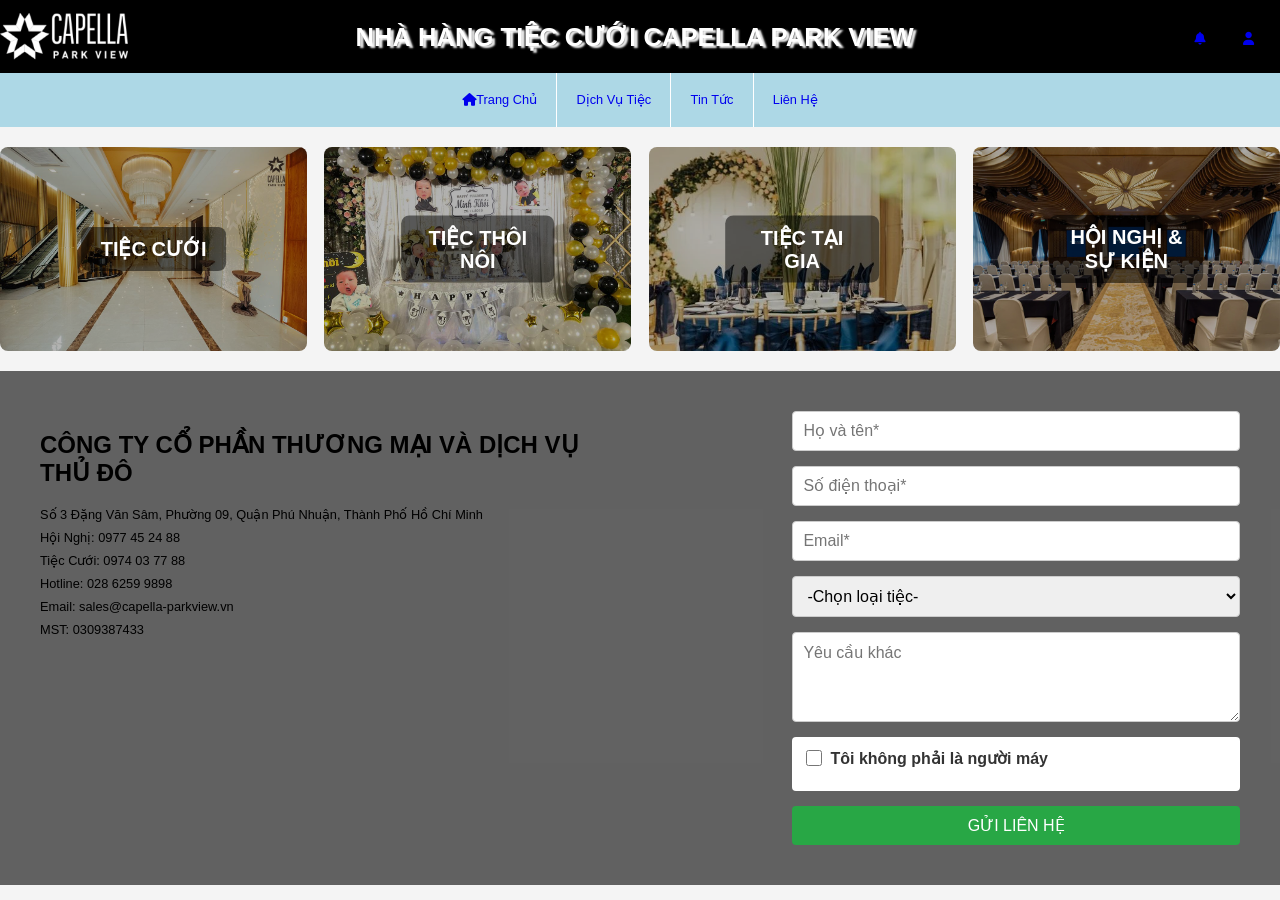
<file: contact.html>
<!DOCTYPE html>
<html lang="vi">
<head>
    <meta charset="UTF-8">
    <meta name="viewport" content="width=device-width, initial-scale=1.0">
    <title>Trang Liên Hệ Tư Vấn</title>
    <link href="../image/demo/logo.webp" rel="shortcut icon"/>
    <link rel="stylesheet" href="https://cdnjs.cloudflare.com/ajax/libs/font-awesome/6.6.0/css/all.min.css">
    <link rel="stylesheet" href="css/style_public.css">
    <link rel="stylesheet" href="css/styles_blog_contact.css">
</head>
<body>
    <header id="header" class="flex header">
        <img src="image/demo/logo.webp" alt="Logo">
        <h1 class="subject">Nhà hàng tiệc cưới Capella Park View</h1>
        <ul class="flex">
                <li class="notices"><a href="#"><i class="fa-solid fa-bell"></i></a>
                    <ul class="notice">
                        <li><span style="color: gold">Trần Hải Yến</span> vừa phản hồi bình luận của bạn</li>
                        <li>Đơn đặt bàn<span style="color: gold"> #2024</span> của bạn đã được xử lí</li>
                    </ul>
                </li>
                <li class="user"><a href="#"><i class="fa-solid fa-user"></i></a>
                    <ul class="userDetail">
                        <li><span style="color: aqua">Tên người dùng:</span> Nguyễn Mạnh Cường</li>
                        <li><span style="color: aqua">SDT:</span> 0338638774</li>
                        <li><span style="color: aqua">Email:</span> 2051052015cuong@ou.edu.vn</li>
                    </ul>
                </li>
        </ul>
    </header>
    <nav id="nav" class="flex nav">
        <div></div>
        <div></div>
       <ul class="flex menu">
            <li><a href="index.html"><i class="fa-solid fa-house"></i>Trang Chủ</a></li>
            <li class="sub"><a href="Service/TiecCuoi.html">Dịch Vụ Tiệc</a>
                <ul class="menu flex submenu">
                    <li><a href="Service/TiecCongTy.html">Tiệc Công Ty</a></li>
                    <li><a href="Service/TiecCuoi.html">Tiệc Cưới</a></li>
                    <li><a href="Service/TiecNgoai.html">Tiệc Ngoài</a></li>
                    <li><a href="Service/TiecCaNhan.html">Tiệc Cá Nhân</a></li>
                </ul>
            </li>
            <li><a href="blogs.html">Tin Tức</a></li>
            <li><a href="contact.html">Liên Hệ</a></li>
       </ul>
        <div></div>
        <div></div>
    </nav>

    <div class="event-selection">
        <div class="event-option">
            <img src="image/anh/content1.jpg" alt="Tiệc cưới">
            <div class="overlay-text">TIỆC CƯỚI</div>
        </div>
        <div class="event-option">
            <img src="image/anh/sn.jpg" alt="Tiệc thôi nôi">
            <div class="overlay-text">TIỆC THÔI NÔI</div>
        </div>
        <div class="event-option">
            <img src="image/anh/item2.jpg" alt="Tiệc tại gia">
            <div class="overlay-text">TIỆC TẠI GIA</div>
        </div>
        <div class="event-option">
            <img src="image/anh/hn.jpg" alt="Hội nghị & sự kiện">
            <div class="overlay-text">HỘI NGHỊ & SỰ KIỆN</div>
        </div>
    </div>
    
    <div class="contact-wrapper">
        <div class="contact-info">
            <h2>CÔNG TY CỔ PHẦN THƯƠNG MẠI VÀ DỊCH VỤ THỦ ĐÔ</h2>
            <p>Số 3 Đặng Văn Sâm, Phường 09, Quận Phú Nhuận, Thành Phố Hồ Chí Minh</p>
            <p>Hội Nghị: 0977 45 24 88</p>
            <p>Tiệc Cưới: 0974 03 77 88</p>
            <p>Hotline: 028 6259 9898</p>
            <p>Email: sales@capella-parkview.vn</p>
            <p>MST: 0309387433</p>
        </div>
        <div class="contact-form">
            <form action="submit_form.php" method="post">
                <div class="form-group">
                    <input type="text" id="name" name="name" placeholder="Họ và tên*" required>
                    <input type="tel" id="phone" name="phone" placeholder="Số điện thoại*" required>
                </div>
                <div class="form-group">
                    <input type="email" id="email" name="email" placeholder="Email*" required>
                    <select id="event-type" name="event-type" required>
                        <option value="" disabled selected>-Chọn loại tiệc-</option>
                        <option value="wedding">Tiệc cưới</option>
                        <option value="birthday">Tiệc sinh nhật</option>
                        <option value="corporate">Tiệc công ty</option>
                        <option value="other">Tiệc khác</option>
                    </select>
                </div>
                <textarea id="requirements" name="requirements" rows="4" placeholder="Yêu cầu khác" required></textarea>
                <div class="form-group">
                    <div class="form-group">
                        <div class="recaptcha">
                            <input type="checkbox" id="recaptcha" required>
                            <label for="recaptcha">Tôi không phải là người máy</label>
                        </div>
                    </div>
                </div>
                <button type="submit">GỬI LIÊN HỆ</button>
            </form>
        </div>
    </div>
    <script>
          let nav = document.getElementById("nav");
    nav.className="flex";
    window.onscroll = function(){   
        if (window.scrollY > 200){
            nav.className="flex nav";
        }
        if (window.scrollY < 200){
            nav.className="flex";
        }
    }
    document.addEventListener("DOMContentLoaded", function() {
    // Lấy tất cả các phần tử muốn áp dụng hiệu ứng
    const elements = document.querySelectorAll('.event-option, .contact-info, .contact-form');

    // Hàm kiểm tra vị trí của phần tử và thêm lớp chuyển động
    function checkPosition() {
        elements.forEach(function(element) {
            const position = element.getBoundingClientRect();
            // Kiểm tra nếu phần tử nằm trong khung nhìn của người dùng
            if (position.top < window.innerHeight && position.bottom >= 0) {
                element.classList.add('animate');
            }
        });
    }

    // Gọi hàm checkPosition mỗi khi người dùng cuộn trang
    window.addEventListener('scroll', checkPosition);

    // Gọi hàm này ngay khi trang vừa load
    checkPosition();
});
document.addEventListener('DOMContentLoaded', function() {
    const eventOptions = document.querySelectorAll('.event-option');

    eventOptions.forEach(option => {
        option.addEventListener('mouseenter', function() {
            const overlayText = this.querySelector('.overlay-text');
            overlayText.style.transform = 'translate(-50%, -50%) scale(1.1)';
            overlayText.style.opacity = '1';
        });

        option.addEventListener('mouseleave', function() {
            const overlayText = this.querySelector('.overlay-text');
            overlayText.style.transform = 'translate(-50%, 100%)';
            overlayText.style.opacity = '0';
        });
    });
});

    </script>

</body>
</html>
</file>
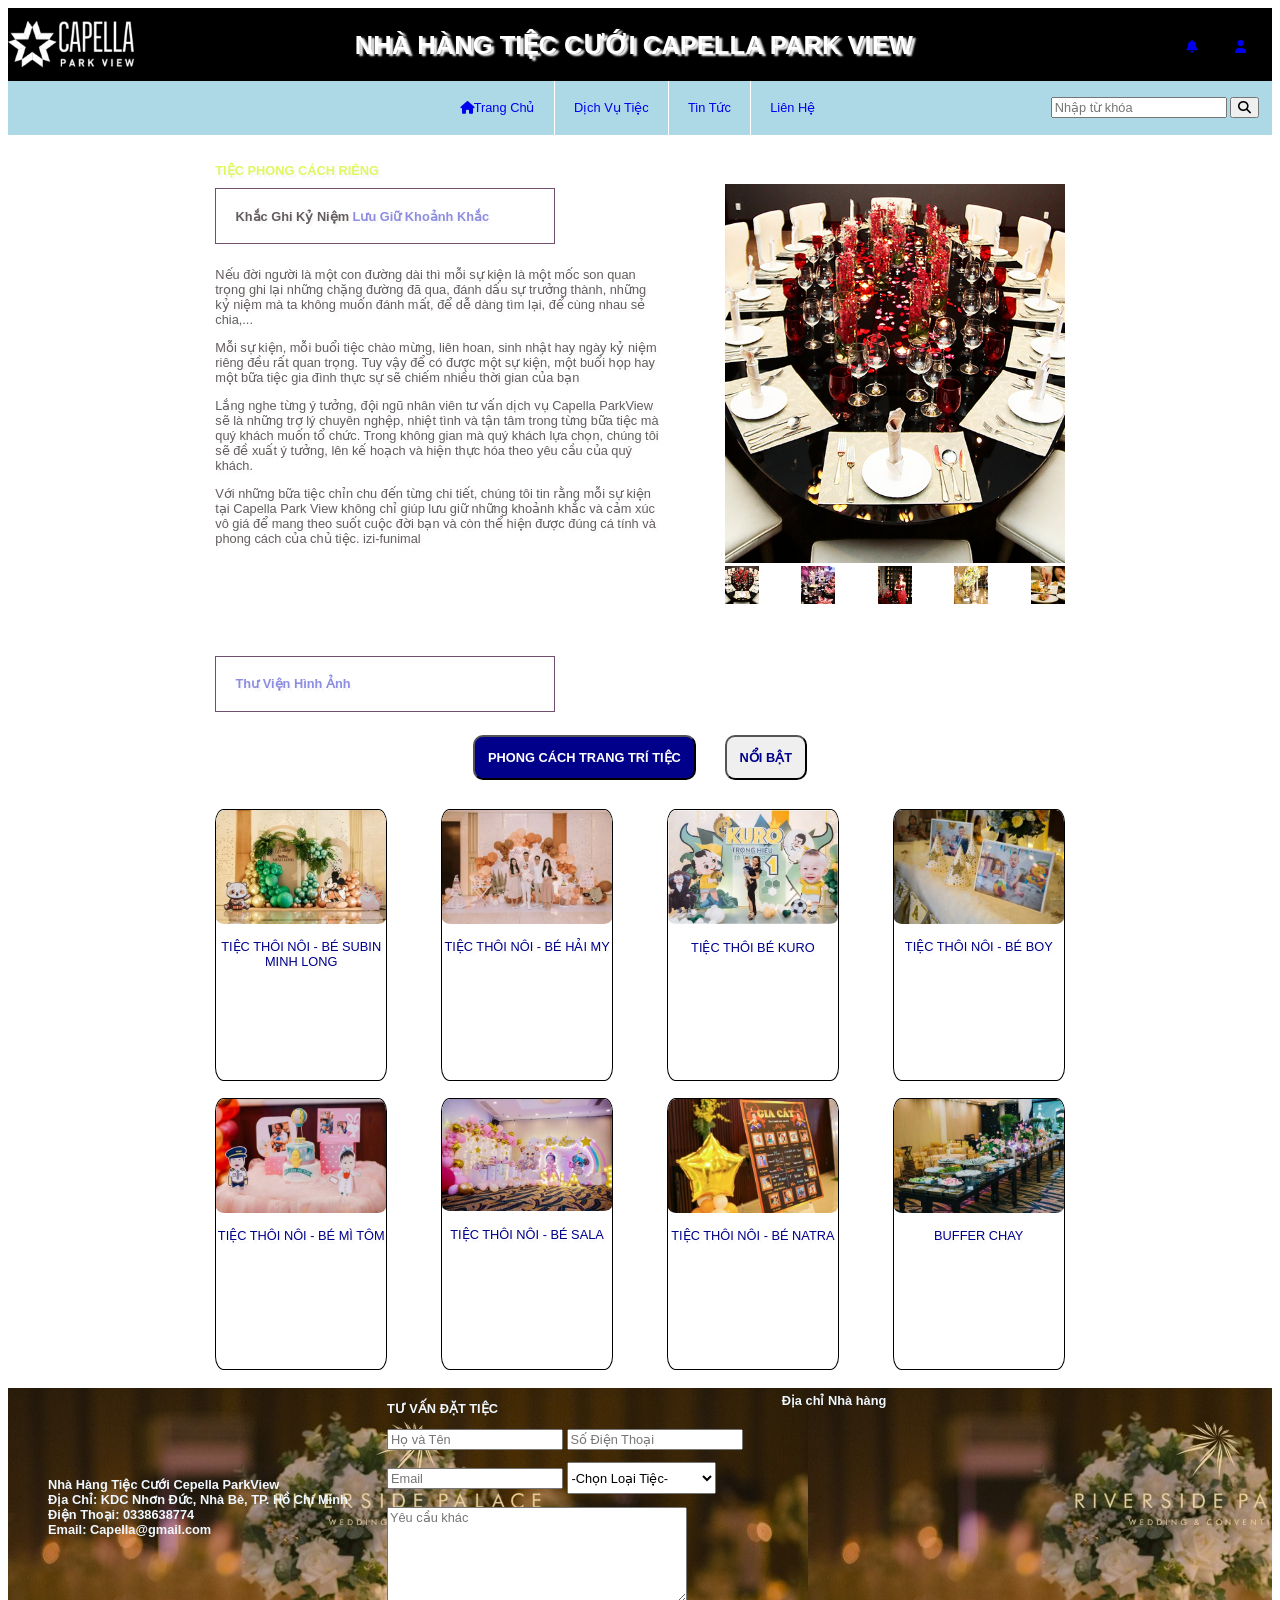
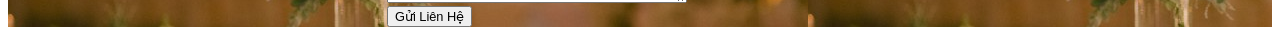
<file: Service/TiecCaNhan.html>
<!DOCTYPE html>
<html lang="en">
<head>
    <meta charset="UTF-8">
    <meta name="viewport" content="width=device-width, initial-scale=1.0">
    <meta name="description" content="Website Nhà Hàng tiệc cưới"/>
    <meta http-equiv="refresh" content="1800" />
    <title>Tiệc Cá Nhân - Nhà Hàng Tiệc Cưới Capella Park View</title>
    <link href="../image/demo/logo.webp" rel="shortcut icon"/>
    <link rel="stylesheet" href="https://cdnjs.cloudflare.com/ajax/libs/font-awesome/6.6.0/css/all.min.css">
    <link rel="stylesheet" href="../css/style_service.css">
    <link rel="stylesheet" href="../css/style_public.css">
    <script src="../js/script_service.js"></script>
    <script src="../js/script_viewport.js"></script>
</head>
<body>
    <header id="header" class="flex header">
        <img src="../image/demo/logo.webp" alt="Logo">
        <h1 class="subject">Nhà hàng tiệc cưới Capella Park View</h1>
        <ul class="flex">
                <li class="notices"><a href="#"><i class="fa-solid fa-bell"></i></a>
                    <ul class="notice">
                        <li><span style="color: gold">Trần Hải Yến</span> vừa phản hồi bình luận của bạn</li>
                        <li>Đơn đặt bàn<span style="color: gold"> #2024</span> của bạn đã được xử lí</li>
                    </ul>
                </li>
                <li class="user"><a href="#"><i class="fa-solid fa-user"></i></a>
                    <ul class="userDetail">
                        <li><span style="color: aqua">Tên người dùng:</span> Nguyễn Mạnh Cường</li>
                        <li><span style="color: aqua">SDT:</span> 0338638774</li>
                        <li><span style="color: aqua">Email:</span> 2051052015cuong@ou.edu.vn</li>
                    </ul>
                </li>
        </ul>
    </header>
    <nav id="nav" class="flex nav">
        <div></div>
        <div></div>
       <ul class="flex menu">
            <li><a href="../index.html"><i class="fa-solid fa-house"></i>Trang Chủ</a></li>
            <li class="sub"><a href="Service/TiecCuoi.html">Dịch Vụ Tiệc</a>
                <ul class="menu flex submenu">
                    <li><a href="TiecCongTy.html">Tiệc Công Ty</a></li>
                    <li><a href="TiecCuoi.html">Tiệc Cưới</a></li>
                    <li><a href="TiecNgoai.html">Tiệc Ngoài</a></li>
                    <li><a href="TiecCaNhan.html">Tiệc Cá Nhân</a></li>
                </ul>
            </li>
            <li><a href="../blogs.html">Tin Tức</a></li>
            <li><a href="../contact.html">Liên Hệ</a></li>
       </ul>
        <div class="search">
            <input id="search" type="search" placeholder="Nhập từ khóa"/>
            <a href="#"><button id="btn_search"><i class="fa-solid fa-magnifying-glass"></i></button></a>
        </div>
    </nav>

    <div id="nav_mobile" class="nav_mobile" >
        <button id="btn_menu_mobile">Menu</button>  
        <ul class="menu hide" id="mobile_menu">
                <button id="close_menu_mobile">&times;</button>
                <li><a href="../index.html"><i class="fa-solid fa-house"></i>Trang Chủ</a></li>

                <li><a href="TiecCongTy.html">Tiệc Công Ty</a></li>
                <li><a href="TiecCuoi.html">Tiệc Cưới</a></li>
                <li><a href="TiecNgoai.html">Tiệc Ngoài</a></li>
                <li><a href="TiecCaNhan.html">Tiệc Cá Nhân</a></li>
            
                <li><a href="../blogs.html">Tin Tức</a></li>
                <li><a href="../contact.html">Liên Hệ</a></li>
        </ul>
    </div>

    <main>
        <section id="home_service" class="flex">
            <div class="contents">
                <h2>TIỆC PHONG CÁCH RIÊNG</h2>
                <h1>Khắc Ghi Kỷ Niệm<span style="color: rgb(141, 141, 225);"> Lưu Giữ Khoảnh Khắc </span></h1>
                <div class="content">
                    <p>
                        Nếu đời người là một con đường dài thì mỗi sự kiện là một mốc son quan trọng ghi lại những chặng đường đã qua, đánh dấu sự trưởng thành, những kỷ niệm mà ta không muốn đánh mất, để dễ dàng tìm lại, để cùng nhau sẻ chia,...
                    </p>     
                    <p>
                        Mỗi sự kiện, mỗi buổi tiệc chào mừng, liên hoan, sinh nhật hay ngày kỷ niệm riêng đều rất quan trọng. Tuy vậy để có được một sự kiện, một buổi họp hay một bữa tiệc gia đình thực sự sẽ chiếm nhiều thời gian của bạn
                    </p>
                    <p>
                        Lắng nghe từng ý tưởng, đội ngũ nhân viên tư vấn dịch vụ Capella ParkView sẽ là những trợ lý chuyên nghệp, nhiệt tình và tận tâm trong từng bữa tiệc mà quý khách muốn tổ chức. Trong không gian mà quý khách lựa chọn, chúng tôi sẽ đề xuất ý tưởng, lên kế hoạch và hiện thực hóa theo yêu cầu của quý khách.
                    </p>
                    <p>
                        Với những bữa tiệc chỉn chu đến từng chi tiết, chúng tôi tin rằng mỗi sự kiện tại Capella Park View không chỉ giúp lưu giữ những khoảnh khắc và cảm xúc vô giá để mang theo suốt cuộc đời bạn và còn thể hiện được đúng cá tính và phong cách của chủ tiệc.
                        izi-funimal
                        
                    </p>
                    
                </div>
            </div>
            <div class="images">
                <div>
                    <img class="bg_main" id="main" src="../image/service/TiecCaNhan/thumb_1.webp" alt="Hình 1">
                </div>
                <div class="flex button">
                    <button><img src="../image/service/TiecCaNhan/thumb_1.webp" alt=""></button>
                    <button><img src="../image/service/TiecCaNhan/thumb_2.webp" alt=""></button>
                    <button><img src="../image/service/TiecCaNhan/thumb_3.webp" alt=""></button>
                    <button><img src="../image/service/TiecCaNhan/thumb_4.webp" alt=""></button>
                    <button><img src="../image/service/TiecCaNhan/thumb_5.webp" alt=""></button>
                </div>
            </div>
        </section>

        <section>
            <div class="contents">
                <h1 style="color: rgb(141, 141, 225);">Thư Viện Hình Ảnh</h1>
            </div>
            <div class="category">
                <button id="btn1">Phong cách trang trí tiệc</button>
                <button id="btn2">Nổi bật</button>
            </div>
            <div id="thumb1" class="thumbs flex">
                <div class="thumb">
                    <img src="../image/service/TiecCaNhan/ThuVienAnh/thumb_1.webp" alt="">
                    <p>Tiệc Thôi Nôi - Bé SuBin Minh Long</p>
                </div>
                <div class="thumb">
                    <img src="../image/service/TiecCaNhan/ThuVienAnh/thumb_2.webp" alt="">
                    <p>Tiệc Thôi Nôi - Bé Hải My</p>
                </div>
                <div class="thumb">
                    <img src="../image/service/TiecCaNhan/ThuVienAnh/thumb_3.webp" alt="">
                    <p>Tiệc Thôi Bé Kuro</p>
                </div>
                <div class="thumb">
                    <img src="../image/service/TiecCaNhan/ThuVienAnh/thumb_4.webp" alt="">
                    <p>Tiệc Thôi Nôi - Bé Boy</p>
                </div>

                <div class="thumb">
                    <img src="../image/service/TiecCaNhan/ThuVienAnh/thumb_5.webp" alt="">
                    <p>Tiệc Thôi Nôi - Bé Mì Tôm</p>
                </div>
                <div class="thumb">
                    <img src="../image/service/TiecCaNhan/ThuVienAnh/thumb_6.jpg" alt="">
                    <p>Tiệc Thôi Nôi - Bé Sala</p>
                </div>
                <div class="thumb">
                    <img src="../image/service/TiecCaNhan/ThuVienAnh/thumb_7.webp" alt="">
                    <p>Tiệc Thôi Nôi - Bé Natra</p>
                </div>
                <div class="thumb">
                    <img src="../image/service/TiecCaNhan/ThuVienAnh/thumb_8.jpg" alt="">
                    <p>Buffer chay</p>
                </div>
            </div>

            <div id="thumb2" class="thumbs_2 flex none">
                <div class="thumb">
                    <img src="../image/service/TiecCaNhan/ThuVienAnh/thumb_9.webp" alt="">
                    <p>Tiệc Sinh Nhật Vip</p>
                </div>
            
            </div>
        </section>
    </main>


    <footer id="footer" >
        <div class="flex bgfooter">
            <ul style="list-style-type: none;">
                <li>Nhà Hàng Tiệc Cưới Cepella ParkView</li>
                <li>Địa Chỉ: KDC Nhơn Đức, Nhà Bè, TP. Hồ Chí Minh</li>
                <li>Điện Thoại: 0338638774</li>
                <li>Email: Capella@gmail.com</li>
            </ul>
            <div >
                <p>TƯ VẤN ĐẶT TIỆC</p>
                <div class="input">
                    <input id="name_cus" type="text" placeholder="Họ và Tên">
                    <input id="phone_cus" type="text" placeholder="Số Điện Thoại">
                </div>
                <div class="input">
                    <input id="email_cus"  type="text" placeholder="Email">
                    <select id="type_cus">
                        <option>-Chọn Loại Tiệc-</option>
                        <option>Tiệc Cưới</option>
                        <option>Tiệc Công Ty</option>
                        <option>Tiệc Ngoài Trời</option>
                        <option>Dịch Vụ Khác</option>
                    </select>
                </div>
                <div>
                    <textarea name="" id="request_cus" placeholder="Yêu cầu khác"></textarea>
                </div>

                <button id="btn_submit">Gửi Liên Hệ</button>
  
            </div>
            <div>
                <h3 style="height: 2rem; padding: 0; margin: 0;">Địa chỉ Nhà hàng</h3>
                <iframe  width="450vw" height="200vh" src="https://www.google.com/maps/embed?pb=!1m14!1m8!1m3!1d15677.82484184881!2d106.6902291!3d10.7763284!3m2!1i1024!2i768!4f13.1!3m3!1m2!1s0x31752f3ae35e3725%3A0x20c5174a47f97be3!2zVHLGsOG7nW5nIMSQ4bqhaSBo4buNYyBN4bufIFRQLkhDTSAtIEPGoSBz4bufIDE!5e0!3m2!1svi!2s!4v1722791358922!5m2!1svi!2s"  style="border:0;" allowfullscreen="" loading="lazy" referrerpolicy="no-referrer-when-downgrade"></iframe>
            </div>
            <div style="width: 0.1%;"></div>
        </div>         
    </footer>
</body>
</html>
</file>
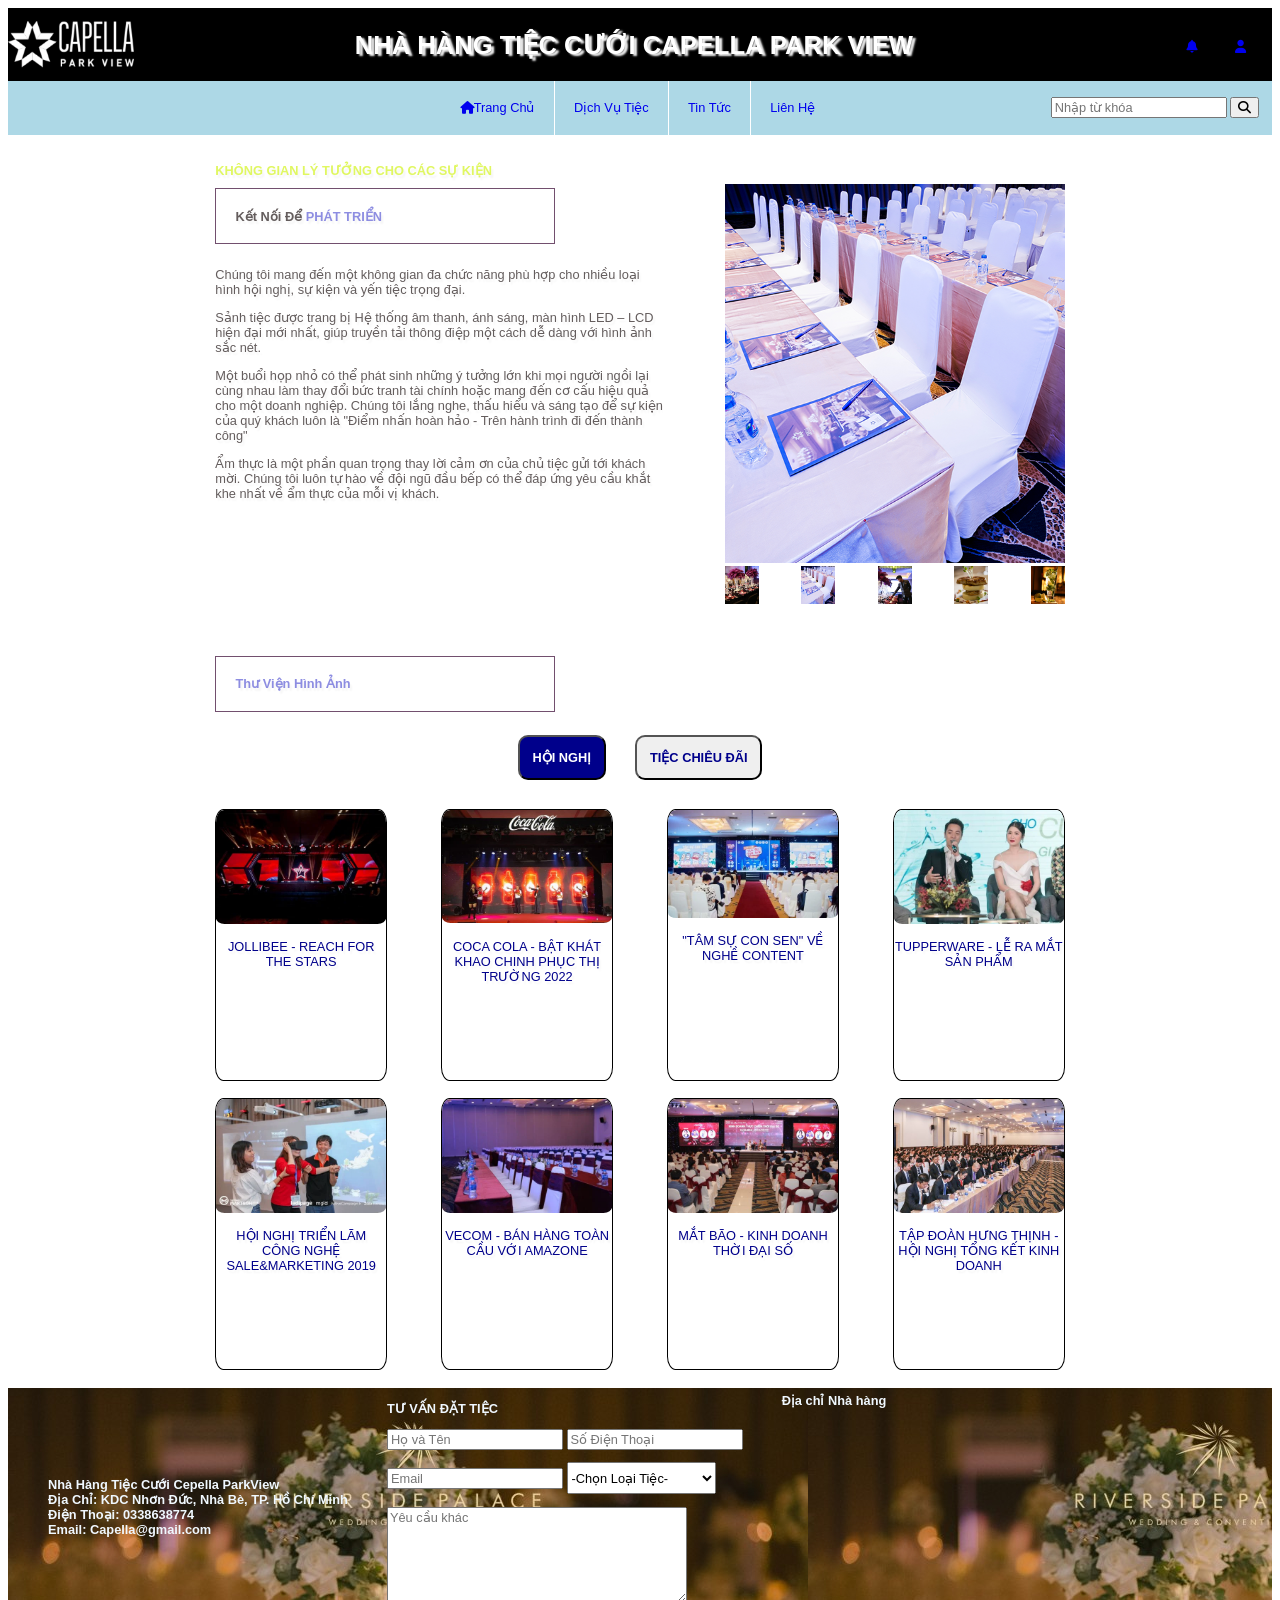
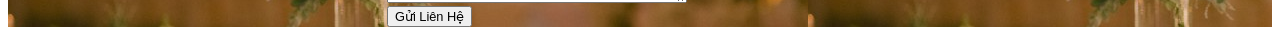
<file: Service/TiecCongTy.html>
<!DOCTYPE html>
<html lang="en">
<head>
    <meta charset="UTF-8">
    <meta name="viewport" content="width=device-width, initial-scale=1.0">
    <meta name="description" content="Website Nhà Hàng tiệc cưới"/>
    <meta http-equiv="refresh" content="1800" />
    <title>Tiệc Công Ty - Nhà Hàng Tiệc Cưới Capella Park View</title>
    <link href="../image/demo/logo.webp" rel="shortcut icon"/>
    <link rel="stylesheet" href="https://cdnjs.cloudflare.com/ajax/libs/font-awesome/6.6.0/css/all.min.css">
    <link rel="stylesheet" href="../css/style_service.css">
    <link rel="stylesheet" href="../css/style_public.css">
    <script src="../js/script_service.js"></script>
    <script src="../js/script_viewport.js"></script>
</head>
<body>
    <header id="header" class="flex header">
        <img src="../image/demo/logo.webp" alt="Logo">
        <h1 class="subject">Nhà hàng tiệc cưới Capella Park View</h1>
        <ul class="flex">
                <li class="notices"><a href="#"><i class="fa-solid fa-bell"></i></a>
                    <ul class="notice">
                        <li><span style="color: gold">Trần Hải Yến</span> vừa phản hồi bình luận của bạn</li>
                        <li>Đơn đặt bàn<span style="color: gold"> #2024</span> của bạn đã được xử lí</li>
                    </ul>
                </li>
                <li class="user"><a href="#"><i class="fa-solid fa-user"></i></a>
                    <ul class="userDetail">
                        <li><span style="color: aqua">Tên người dùng:</span> Nguyễn Mạnh Cường</li>
                        <li><span style="color: aqua">SDT:</span> 0338638774</li>
                        <li><span style="color: aqua">Email:</span> 2051052015cuong@ou.edu.vn</li>
                    </ul>
                </li>
        </ul>
    </header>
    <nav id="nav" class="flex nav">
        <div></div>
        <div></div>
       <ul class="flex menu">
            <li><a href="../index.html"><i class="fa-solid fa-house"></i>Trang Chủ</a></li>
            <li class="sub"><a href="Service/TiecCuoi.html">Dịch Vụ Tiệc</a>
                <ul class="menu flex submenu">
                    <li><a href="TiecCongTy.html">Tiệc Công Ty</a></li>
                    <li><a href="TiecCuoi.html">Tiệc Cưới</a></li>
                    <li><a href="TiecNgoai.html">Tiệc Ngoài</a></li>
                    <li><a href="TiecCaNhan.html">Tiệc Cá Nhân</a></li>
                </ul>
            </li>
            <li><a href="../blogs.html">Tin Tức</a></li>
            <li><a href="../contact.html">Liên Hệ</a></li>
       </ul>
        <div class="search">
            <input id="search" type="search" placeholder="Nhập từ khóa"/>
            <a href="#"><button id="btn_search"><i class="fa-solid fa-magnifying-glass"></i></button></a>
        </div>
    </nav>

    <div id="nav_mobile" class="nav_mobile" >
        <button id="btn_menu_mobile">Menu</button>  
        <ul class="menu hide" id="mobile_menu">
                <button id="close_menu_mobile">&times;</button>
                <li><a href="../index.html"><i class="fa-solid fa-house"></i>Trang Chủ</a></li>

                <li><a href="TiecCongTy.html">Tiệc Công Ty</a></li>
                <li><a href="TiecCuoi.html">Tiệc Cưới</a></li>
                <li><a href="TiecNgoai.html">Tiệc Ngoài</a></li>
                <li><a href="TiecCaNhan.html">Tiệc Cá Nhân</a></li>
            
                <li><a href="../blogs.html">Tin Tức</a></li>
                <li><a href="../contact.html">Liên Hệ</a></li>
        </ul>
    </div>

    <main>
        <section id="home_service" class="flex">
            <div class="contents">
                <h2>KHÔNG GIAN LÝ TƯỞNG CHO CÁC SỰ KIỆN</h2>
                <h1>Kết Nối Để<span style="color: rgb(141, 141, 225);"> PHÁT TRIỂN </span></h1>
                <div class="content">
                    <p>
                        Chúng tôi mang đến một không gian đa chức năng phù hợp cho nhiều loại hình hội nghị, sự kiện và yến tiệc trọng đại.
                    </p>     
                    <p>
                        Sảnh tiệc được trang bị Hệ thống âm thanh, ánh sáng, màn hình LED – LCD hiện đại mới nhất, giúp truyền tải thông điệp một cách dễ dàng với hình ảnh sắc nét.
                    </p>
                    <p>
                        Một buổi họp nhỏ có thể phát sinh những ý tưởng lớn khi mọi người ngồi lại cùng nhau làm thay đổi bức tranh tài chính hoặc mang đến cơ cấu hiệu quả cho một doanh nghiệp. Chúng tôi lắng nghe, thấu hiểu và sáng tạo để sự kiện của quý khách luôn là "Điểm nhấn hoàn hảo - Trên hành trình đi đến thành công"
                    </p>
                    <p>
                        Ẩm thực là một phần quan trọng thay lời cảm ơn của chủ tiệc gửi tới khách mời. Chúng tôi luôn tự hào về đội ngũ đầu bếp có thể đáp ứng yêu cầu khắt khe nhất về ẩm thực của mỗi vị khách.    
                    </p>
                    
                </div>
            </div>
            <div class="images">
                <div>
                    <img class="bg_main" id="main" src="../image/service/TiecCongTy/thumb_1.webp" alt="Hình 1">
                </div>
                <div class="flex button">
                    <button><img src="../image/service/TiecCongTy/thumb_2.jpg" alt=""></button>
                    <button><img src="../image/service/TiecCongTy/thumb_1.webp" alt=""></button>
                    <button><img src="../image/service/TiecCongTy/thumb_3.webp" alt=""></button>
                    <button><img src="../image/service/TiecCongTy/thumb_4.webp" alt=""></button>
                    <button><img src="../image/service/TiecCongTy/thumb_5.webp" alt=""></button>
                </div>
            </div>
        </section>

        <section>
            <div class="contents">
                <h1 style="color: rgb(141, 141, 225);">Thư Viện Hình Ảnh</h1>
            </div>
            <div class="category">
                <button id="btn1">Hội Nghị</button>
                <button id="btn2">Tiệc Chiêu Đãi</button>
            </div>
            <div id="thumb1" class="thumbs flex">
                <div class="thumb">
                    <img src="../image/service/TiecCongTy/ThuVienAnh/jollibee.webp" alt="">
                    <p>Jollibee - Reach For The Stars</p>
                </div>
                <div class="thumb">
                    <img src="../image/service/TiecCongTy/ThuVienAnh/CoCaBatKhatKhaoNangLuong.webp" alt="">
                    <p>Coca Cola - Bật khát khao chinh phục thị trường 2022</p>
                </div>
                <div class="thumb">
                    <img src="../image/service/TiecCongTy/ThuVienAnh/TamSuConsen.webp" alt="">
                    <p>"Tâm sự con sen" về nghề content</p>
                </div>
                <div class="thumb">
                    <img src="../image/service/TiecCongTy/ThuVienAnh/Tupperware.webp" alt="">
                    <p>Tupperware - Lễ ra mắt sản phẩm</p>
                </div>

                <div class="thumb">
                    <img src="../image/service/TiecCongTy/ThuVienAnh/HoiNghiTrienLamCongNghesale.webp" alt="">
                    <p>Hội Nghị triển lãm công nghệ sale&marketing 2019</p>
                </div>
                <div class="thumb">
                    <img src="../image/service/TiecCongTy/ThuVienAnh/vecomBanhangtoancay.webp" alt="">
                    <p>Vecom - Bán hàng toàn cầu với Amazone</p>
                </div>
                <div class="thumb">
                    <img src="../image/service/TiecCongTy/ThuVienAnh/MatBaoKinhDoanhThoiDaiSo.jpg" alt="">
                    <p>Mắt bão - Kinh doanh thời đại số</p>
                </div>
                <div class="thumb">
                    <img src="../image/service/TiecCongTy/ThuVienAnh/tâpđoanHungThinh.jpg" alt="">
                    <p>Tập đoàn Hưng Thịnh - Hội nghị tổng kết kinh doanh</p>
                </div>
            </div>

            <div id="thumb2" class="thumbs_2 flex none" style="flex-wrap: wrap;">
                <div class="thumb">
                    <img src="../image/service/TiecCongTy/ThuVienAnh/thumb_9.webp" alt="">
                    <p>Johnnie Walker - Ý tưởng chất - Hất bay thử thách</p>
                </div>
            
                <div class="thumb">
                    <img src="../image/service/TiecCongTy/ThuVienAnh/thumb_10.webp" alt="">
                    <p>Lễ khai trương - Đông y Hồng Tâm</p>
                </div>
            
                <div class="thumb">
                    <img src="../image/service/TiecCongTy/ThuVienAnh/thumb_11.webp" alt="">
                    <p>Hướng nghiệp Á Âu - Lễ tri ân 20/11</p>
                </div>

                <div class="thumb">
                    <img src="../image/service/TiecCongTy/ThuVienAnh/thumb_12.webp" alt="">
                    <p>HD SaiSon - Union Party</p>
                </div>

                <div class="thumb">
                    <img src="../image/service/TiecCongTy/ThuVienAnh/thumb_13.webp" alt="">
                    <p>Giao hàng tiết kiệm - Tiệc Tất Niên 2018</p>
                </div>

                <div class="thumb">
                    <img src="../image/service/TiecCongTy/ThuVienAnh/thumb_14.webp" alt="">
                    <p>Chubb life VietNam - Tiệc Tất Niên 2018</p>
                </div>

                <div class="thumb">
                    <img src="../image/service/TiecCongTy/ThuVienAnh/thumb_15.webp" alt="">
                    <p>Mỹ Phẩm Kohlan - Diamond Party</p>
                </div>

                <div class="thumb">
                    <img src="../image/service/TiecCongTy/ThuVienAnh/thumb_16.webp" alt="">
                    <p>Great Estern - Celebrate 110 great years</p>
                </div>
        </section>
    </main>


    <footer id="footer" >
        <div class="flex bgfooter">
            <ul style="list-style-type: none;">
                <li>Nhà Hàng Tiệc Cưới Cepella ParkView</li>
                <li>Địa Chỉ: KDC Nhơn Đức, Nhà Bè, TP. Hồ Chí Minh</li>
                <li>Điện Thoại: 0338638774</li>
                <li>Email: Capella@gmail.com</li>
            </ul>
            <div >
                <p>TƯ VẤN ĐẶT TIỆC</p>
                <div class="input">
                    <input id="name_cus" type="text" placeholder="Họ và Tên">
                    <input id="phone_cus" type="text" placeholder="Số Điện Thoại">
                </div>
                <div class="input">
                    <input id="email_cus"  type="text" placeholder="Email">
                    <select id="type_cus">
                        <option>-Chọn Loại Tiệc-</option>
                        <option>Tiệc Cưới</option>
                        <option>Tiệc Công Ty</option>
                        <option>Tiệc Ngoài Trời</option>
                        <option>Dịch Vụ Khác</option>
                    </select>
                </div>
                <div>
                    <textarea name="" id="request_cus" placeholder="Yêu cầu khác"></textarea>
                </div>

                <button id="btn_submit">Gửi Liên Hệ</button>
  
            </div>
            <div>
                <h3 style="height: 2rem; padding: 0; margin: 0;">Địa chỉ Nhà hàng</h3>
                <iframe  width="450vw" height="200vh" src="https://www.google.com/maps/embed?pb=!1m14!1m8!1m3!1d15677.82484184881!2d106.6902291!3d10.7763284!3m2!1i1024!2i768!4f13.1!3m3!1m2!1s0x31752f3ae35e3725%3A0x20c5174a47f97be3!2zVHLGsOG7nW5nIMSQ4bqhaSBo4buNYyBN4bufIFRQLkhDTSAtIEPGoSBz4bufIDE!5e0!3m2!1svi!2s!4v1722791358922!5m2!1svi!2s"  style="border:0;" allowfullscreen="" loading="lazy" referrerpolicy="no-referrer-when-downgrade"></iframe>
            </div>
            <div style="width: 0.1%;"></div>
        </div>         
    </footer>
</body>
</html>
</file>
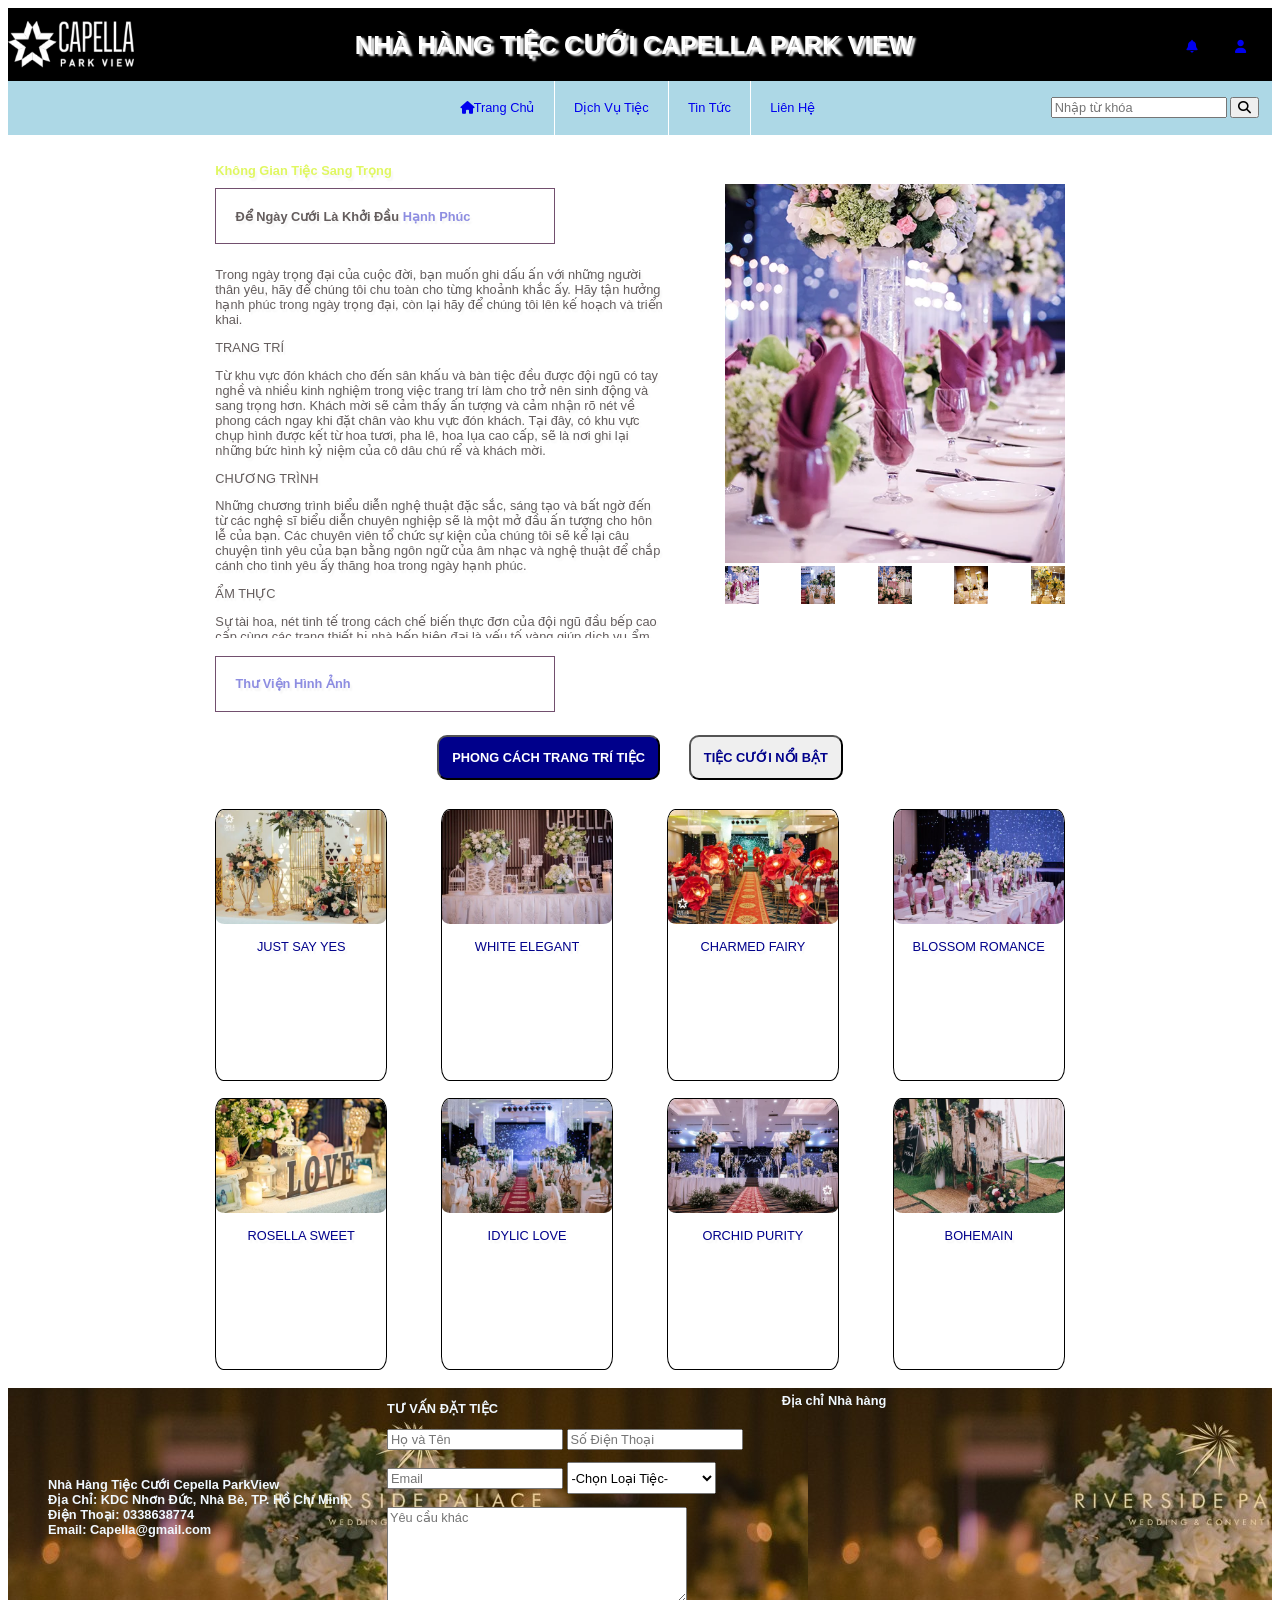
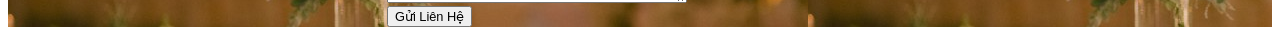
<file: Service/TiecCuoi.html>
<!DOCTYPE html>
<html lang="en">
<head>
    <meta charset="UTF-8">
    <meta name="viewport" content="width=device-width, initial-scale=1.0">
    <meta name="description" content="Website Nhà Hàng tiệc cưới"/>
    <meta http-equiv="refresh" content="1800" />
    <title>Tiệc Cưới - Nhà Hàng Tiệc Cưới Capella Park View</title>
    <link href="../image/demo/logo.webp" rel="shortcut icon"/>
    <link rel="stylesheet" href="https://cdnjs.cloudflare.com/ajax/libs/font-awesome/6.6.0/css/all.min.css">
    <link rel="stylesheet" href="../css/style_service.css">
    <link rel="stylesheet" href="../css/style_public.css">
    <script src="../js/script_service.js"></script>
    <script src="../js/script_viewport.js"></script>
</head>
<body>
    <header id="header" class="flex header">
        <img src="../image/demo/logo.webp" alt="Logo">
        <h1 class="subject">Nhà hàng tiệc cưới Capella Park View</h1>
        <ul class="flex">
                <li class="notices"><a href="#"><i class="fa-solid fa-bell"></i></a>
                    <ul class="notice">
                        <li><span style="color: gold">Trần Hải Yến</span> vừa phản hồi bình luận của bạn</li>
                        <li>Đơn đặt bàn<span style="color: gold"> #2024</span> của bạn đã được xử lí</li>
                    </ul>
                </li>
                <li class="user"><a href="#"><i class="fa-solid fa-user"></i></a>
                    <ul class="userDetail">
                        <li><span style="color: aqua">Tên người dùng:</span> Nguyễn Mạnh Cường</li>
                        <li><span style="color: aqua">SDT:</span> 0338638774</li>
                        <li><span style="color: aqua">Email:</span> 2051052015cuong@ou.edu.vn</li>
                    </ul>
                </li>
        </ul>
    </header>
    <nav id="nav" class="flex nav">
        <div></div>
        <div></div>
       <ul class="flex menu">
            <li><a href="../index.html"><i class="fa-solid fa-house"></i>Trang Chủ</a></li>
            <li class="sub"><a href="Service/TiecCuoi.html">Dịch Vụ Tiệc</a>
                <ul class="menu flex submenu">
                    <li><a href="TiecCongTy.html">Tiệc Công Ty</a></li>
                    <li><a href="TiecCuoi.html">Tiệc Cưới</a></li>
                    <li><a href="TiecNgoai.html">Tiệc Ngoài</a></li>
                    <li><a href="TiecCaNhan.html">Tiệc Cá Nhân</a></li>
                </ul>
            </li>
            <li><a href="../blogs.html">Tin Tức</a></li>
            <li><a href="../contact.html">Liên Hệ</a></li>
       </ul>
        <div class="search">
            <input id="search" type="search" placeholder="Nhập từ khóa"/>
            <a href="#"><button id="btn_search"><i class="fa-solid fa-magnifying-glass"></i></button></a>
        </div>
    </nav>

    <div id="nav_mobile" class="nav_mobile" >
        <button id="btn_menu_mobile">Menu</button>  
        <ul class="menu hide" id="mobile_menu">
                <button id="close_menu_mobile">&times;</button>
                <li><a href="../index.html"><i class="fa-solid fa-house"></i>Trang Chủ</a></li>

                <li><a href="TiecCongTy.html">Tiệc Công Ty</a></li>
                <li><a href="TiecCuoi.html">Tiệc Cưới</a></li>
                <li><a href="TiecNgoai.html">Tiệc Ngoài</a></li>
                <li><a href="TiecCaNhan.html">Tiệc Cá Nhân</a></li>
            
                <li><a href="../blogs.html">Tin Tức</a></li>
                <li><a href="../contact.html">Liên Hệ</a></li>
        </ul>
    </div>

    <main>
        <section id="home_service" class="flex">
            <div class="contents">
                <h2>Không Gian Tiệc Sang Trọng</h2>
                <h1>Để Ngày Cưới Là Khởi Đầu<span style="color: rgb(141, 141, 225);"> Hạnh Phúc </span></h1>
                <div class="content">
                    <p>
                        Trong ngày trọng đại của cuộc đời, bạn muốn ghi dấu ấn với những người thân yêu, hãy để chúng tôi chu toàn cho từng khoảnh khắc ấy. Hãy tận hưởng hạnh phúc trong ngày trọng đại, còn lại hãy để chúng tôi lên kế hoạch và triển khai.
                    </p>
                    <p>
                        TRANG TRÍ
                    <p>
                    <p>
                        Từ khu vực đón khách cho đến sân khấu và bàn tiệc đều được đội ngũ có tay nghề và nhiều kinh nghiệm trong việc trang trí làm cho trở nên sinh động và sang trọng hơn.
                        Khách mời sẽ cảm thấy ấn tượng và cảm nhận rõ nét về phong cách ngay khi đặt chân vào khu vực đón khách. Tại đây, có khu vực chụp hình được kết từ hoa tươi, pha lê, hoa lụa cao cấp, sẽ là nơi ghi lại những bức hình kỷ niệm của cô dâu chú rể và khách mời.
                    </p>
                    <p>
                        CHƯƠNG TRÌNH
                    </p>
                    <p>
                        Những chương trình biểu diễn nghệ thuật đặc sắc, sáng tạo và bất ngờ đến từ các nghệ sĩ biểu diễn chuyên nghiệp sẽ là một mở đầu ấn tượng cho hôn lễ của bạn. Các chuyên viên tổ chức sự kiện của chúng tôi sẽ kể lại câu chuyện tình yêu của bạn bằng ngôn ngữ của âm nhạc và nghệ thuật để chắp cánh cho tình yêu ấy thăng hoa trong ngày hạnh phúc.
                    </p>
                    <p>
                        ẨM THỰC
                    </p>
                    <p>
                        Sự tài hoa, nét tinh tế trong cách chế biến thực đơn của đội ngũ đầu bếp cao cấp cùng các trang thiết bị nhà bếp hiện đại là yếu tố vàng giúp dịch vụ ẩm thực của chúng tôi trở thành một thế mạnh.
                    </p>
                </div>
            </div>
            <div class="images">
                <div>
                    <img class="bg_main" id="main" src="../image/service/TiecCuoi/thumb_1.webp" alt="Hình 1">
                </div>
                <div class="flex button">
                    <button><img src="../image/service/TiecCuoi/thumb_1.webp" alt=""></button>
                    <button><img src="../image/service/TiecCuoi/thumb_2.jpg" alt=""></button>
                    <button><img src="../image/service/TiecCuoi/thumb_3.jpg" alt=""></button>
                    <button><img src="../image/service/TiecCuoi/thumb_4.webp" alt=""></button>
                    <button><img src="../image/service/TiecCuoi/thumb_5.webp" alt=""></button>
                </div>
            </div>
        </section>

        <section>
            <div class="contents">
                <h1 style="color: rgb(141, 141, 225);">Thư Viện Hình Ảnh</h1>
            </div>
            <div class="category">
                <button id="btn1">Phong cách trang trí tiệc</button>
                <button id="btn2">Tiệc Cưới nổi bật</button>
            </div>
            <div id="thumb1" class="thumbs flex">
                <div class="thumb">
                    <img src="../image/service/TiecCuoi/ThuVienAnh/thumb_1.jpg" alt="">
                    <p>Just Say Yes</p>
                </div>
                <div class="thumb">
                    <img src="../image/service/TiecCuoi/ThuVienAnh/thumb_2.webp" alt="">
                    <p>White Elegant</p>
                </div>
                <div class="thumb">
                    <img src="../image/service/TiecCuoi/ThuVienAnh/thumb_3.jpg" alt="">
                    <p>Charmed Fairy</p>
                </div>
                <div class="thumb">
                    <img src="../image/service/TiecCuoi/ThuVienAnh/thumb_4.jpg" alt="">
                    <p>Blossom Romance</p>
                </div>

                <div class="thumb">
                    <img src="../image/service/TiecCuoi/ThuVienAnh/thumb_5.jpg" alt="">
                    <p>Rosella Sweet</p>
                </div>
                <div class="thumb">
                    <img src="../image/service/TiecCuoi/ThuVienAnh/thumb_6.jpg" alt="">
                    <p>Idylic love</p>
                </div>
                <div class="thumb">
                    <img src="../image/service/TiecCuoi/ThuVienAnh/thumb_7.jpg" alt="">
                    <p>Orchid Purity</p>
                </div>
                <div class="thumb">
                    <img src="../image/service/TiecCuoi/ThuVienAnh/thumb_8.jpg" alt="">
                    <p>Bohemain</p>
                </div>
            </div>

            <div id="thumb2" class="thumbs_2 flex none">
                <div class="thumb">
                    <img src="../image/service/TiecCuoi/ThuVienAnh/thumb_9.jpg" alt="">
                    <p>Hoàng Tâm - Mai Thanh</p>
                </div>
                <div class="thumb">
                    <img src="../image/service/TiecCuoi/ThuVienAnh/thumb_10.webp" alt="">
                    <p>Minh Hải - Lan Anh</p>
                </div>
                <div class="thumb" >
                    <img src="../image/service/TiecCuoi/ThuVienAnh/thumb_11.jpg" alt="">
                    <p>Khương Tín - Ngọc Tâm</p>
                </div>
                <div class="thumb">
                    <img src="../image/service/TiecCuoi/ThuVienAnh/thumb_12.jpg" alt="">
                    <p>Hoàng Nhân - Thanh Loan</p>
                </div>
            </div>
        </section>
    </main>


    <footer id="footer" >
        <div class="flex bgfooter">
            <ul style="list-style-type: none;">
                <li>Nhà Hàng Tiệc Cưới Cepella ParkView</li>
                <li>Địa Chỉ: KDC Nhơn Đức, Nhà Bè, TP. Hồ Chí Minh</li>
                <li>Điện Thoại: 0338638774</li>
                <li>Email: Capella@gmail.com</li>
            </ul>
            <div >
                <p>TƯ VẤN ĐẶT TIỆC</p>
                <div class="input">
                    <input id="name_cus" type="text" placeholder="Họ và Tên">
                    <input id="phone_cus" type="text" placeholder="Số Điện Thoại">
                </div>
                <div class="input">
                    <input id="email_cus"  type="text" placeholder="Email">
                    <select id="type_cus">
                        <option>-Chọn Loại Tiệc-</option>
                        <option>Tiệc Cưới</option>
                        <option>Tiệc Công Ty</option>
                        <option>Tiệc Ngoài Trời</option>
                        <option>Dịch Vụ Khác</option>
                    </select>
                </div>
                <div>
                    <textarea name="" id="request_cus" placeholder="Yêu cầu khác"></textarea>
                </div>

                <button id="btn_submit">Gửi Liên Hệ</button>
  
            </div>
            <div>
                <h3 style="height: 2rem; padding: 0; margin: 0;">Địa chỉ Nhà hàng</h3>
                <iframe  width="450vw" height="200vh" src="https://www.google.com/maps/embed?pb=!1m14!1m8!1m3!1d15677.82484184881!2d106.6902291!3d10.7763284!3m2!1i1024!2i768!4f13.1!3m3!1m2!1s0x31752f3ae35e3725%3A0x20c5174a47f97be3!2zVHLGsOG7nW5nIMSQ4bqhaSBo4buNYyBN4bufIFRQLkhDTSAtIEPGoSBz4bufIDE!5e0!3m2!1svi!2s!4v1722791358922!5m2!1svi!2s"  style="border:0;" allowfullscreen="" loading="lazy" referrerpolicy="no-referrer-when-downgrade"></iframe>
            </div>
            <div style="width: 0.1%;"></div>
        </div>         
    </footer>
</body>
</html>
</file>
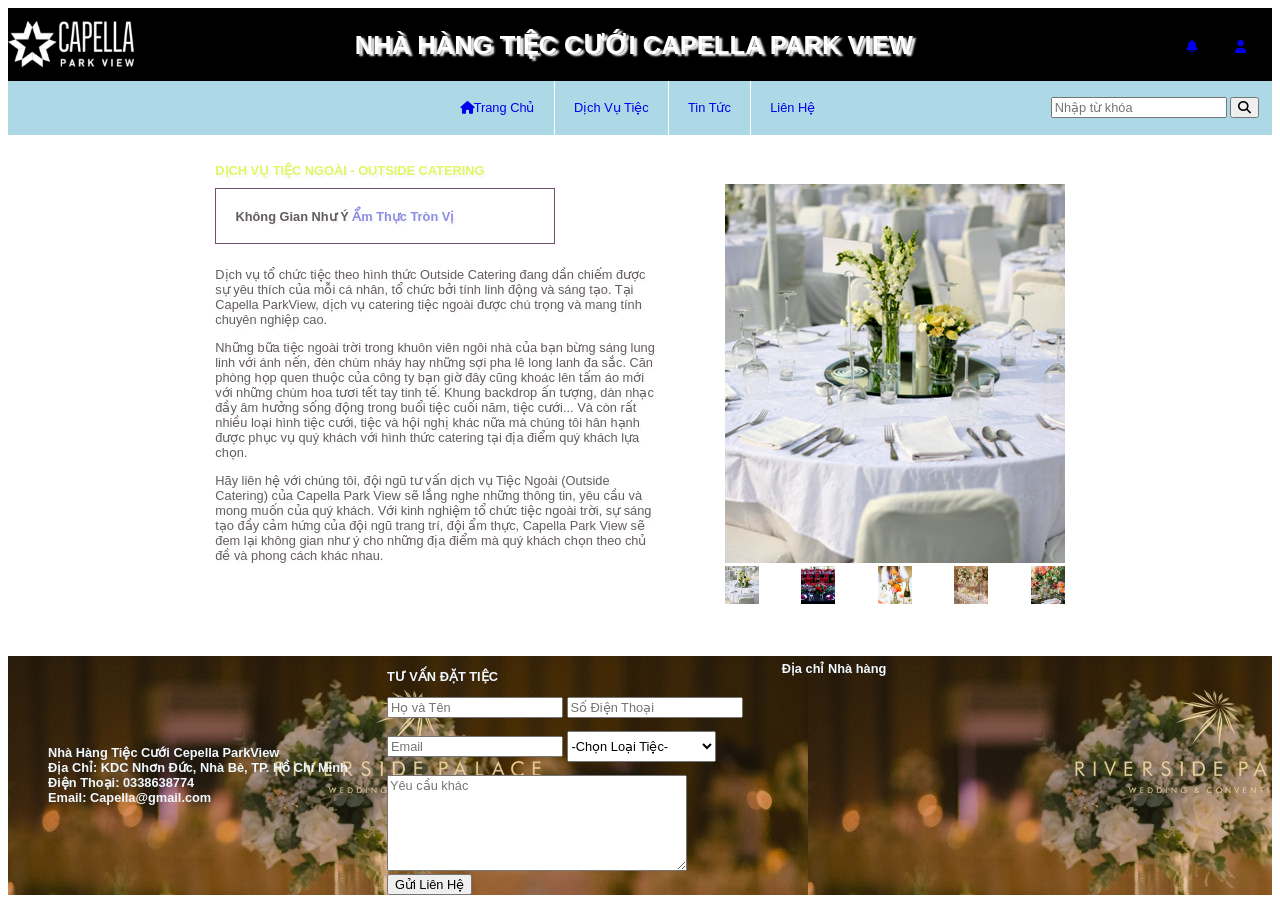
<file: Service/TiecNgoai.html>
<!DOCTYPE html>
<html lang="en">
<head>
    <meta charset="UTF-8">
    <meta name="viewport" content="width=device-width, initial-scale=1.0">
    <meta name="description" content="Website Nhà Hàng tiệc cưới"/>
    <meta http-equiv="refresh" content="1800" />
    <title>Tiệc Cá Nhân - Nhà Hàng Tiệc Cưới Capella Park View</title>
    <link href="../image/demo/logo.webp" rel="shortcut icon"/>
    <link rel="stylesheet" href="https://cdnjs.cloudflare.com/ajax/libs/font-awesome/6.6.0/css/all.min.css">
    <link rel="stylesheet" href="../css/style_service.css">
    <link rel="stylesheet" href="../css/style_public.css">
    <script src="../js/script_service.js"></script>
    <script src="../js/script_viewport.js"></script>
</head>
<body>
    <header id="header" class="flex header">
        <img src="../image/demo/logo.webp" alt="Logo">
        <h1 class="subject">Nhà hàng tiệc cưới Capella Park View</h1>
        <ul class="flex">
                <li class="notices"><a href="#"><i class="fa-solid fa-bell"></i></a>
                    <ul class="notice">
                        <li><span style="color: gold">Trần Hải Yến</span> vừa phản hồi bình luận của bạn</li>
                        <li>Đơn đặt bàn<span style="color: gold"> #2024</span> của bạn đã được xử lí</li>
                    </ul>
                </li>
                <li class="user"><a href="#"><i class="fa-solid fa-user"></i></a>
                    <ul class="userDetail">
                        <li><span style="color: aqua">Tên người dùng:</span> Nguyễn Mạnh Cường</li>
                        <li><span style="color: aqua">SDT:</span> 0338638774</li>
                        <li><span style="color: aqua">Email:</span> 2051052015cuong@ou.edu.vn</li>
                    </ul>
                </li>
        </ul>
    </header>

    <nav id="nav" class="flex nav">
        <div></div>
        <div></div>
       <ul class="flex menu">
            <li><a href="../index.html"><i class="fa-solid fa-house"></i>Trang Chủ</a></li>
            <li class="sub"><a href="Service/TiecCuoi.html">Dịch Vụ Tiệc</a>
                <ul class="menu flex submenu">
                    <li><a href="TiecCongTy.html">Tiệc Công Ty</a></li>
                    <li><a href="TiecCuoi.html">Tiệc Cưới</a></li>
                    <li><a href="TiecNgoai.html">Tiệc Ngoài</a></li>
                    <li><a href="TiecCaNhan.html">Tiệc Cá Nhân</a></li>
                </ul>
            </li>
            <li><a href="../blogs.html">Tin Tức</a></li>
            <li><a href="../contact.html">Liên Hệ</a></li>
       </ul>
        <div class="search">
            <input id="search" type="search" placeholder="Nhập từ khóa"/>
            <a href="#"><button id="btn_search"><i class="fa-solid fa-magnifying-glass"></i></button></a>
        </div>
    </nav>

    <div id="nav_mobile" class="nav_mobile" >
        <button id="btn_menu_mobile">Menu</button>  
        <ul class="menu hide" id="mobile_menu">
                <button id="close_menu_mobile">&times;</button>
                <li><a href="../index.html"><i class="fa-solid fa-house"></i>Trang Chủ</a></li>

                <li><a href="TiecCongTy.html">Tiệc Công Ty</a></li>
                <li><a href="TiecCuoi.html">Tiệc Cưới</a></li>
                <li><a href="TiecNgoai.html">Tiệc Ngoài</a></li>
                <li><a href="TiecCaNhan.html">Tiệc Cá Nhân</a></li>
            
                <li><a href="../blogs.html">Tin Tức</a></li>
                <li><a href="../contact.html">Liên Hệ</a></li>
        </ul>
    </div>
    <main>
        <section id="home_service" class="flex">
            <div class="contents">
                <h2>DỊCH VỤ TIỆC NGOÀI - OUTSIDE CATERING</h2>
                <h1>Không Gian Như Ý<span style="color: rgb(141, 141, 225);"> Ẩm Thực Tròn Vị </span></h1>
                <div class="content">
                    <p>
                        Dịch vụ tổ chức tiệc theo hình thức Outside Catering đang dần chiếm được sự yêu thích của mỗi cá nhân, tổ chức bởi tính linh động và sáng tạo. Tại Capella ParkView, dịch vụ catering tiệc ngoài được chú trọng và mang tính chuyên nghiệp cao.
                    </p>     
                    <p>
                        Những bữa tiệc ngoài trời trong khuôn viên ngôi nhà của bạn bừng sáng lung linh với ánh nến, đèn chùm nháy hay những sợi pha lê long lanh đa sắc. Căn phòng họp quen thuộc của công ty bạn giờ đây cũng khoác lên tấm áo mới với những chùm hoa tươi tết tay tinh tế. Khung backdrop ấn tượng, dàn nhạc đầy âm hưởng sống động trong buổi tiệc cuối năm, tiệc cưới... Và còn rất nhiều loại hình tiệc cưới, tiệc và hội nghị khác nữa mà chúng tôi hân hạnh được phục vụ quý khách với hình thức catering tại địa điểm quý khách lựa chọn.
                    </p>
                    <p>
                        Hãy liên hệ với chúng tôi, đội ngũ tư vấn dịch vụ Tiệc Ngoài (Outside Catering) của Capella Park View sẽ lắng nghe những thông tin, yêu cầu và mong muốn của quý khách. Với kinh nghiệm tổ chức tiệc ngoài trời, sự sáng tạo đầy cảm hứng của đội ngũ trang trí, đội ẩm thực, Capella Park View sẽ đem lại không gian như ý cho những địa điểm mà quý khách chọn theo chủ đề và phong cách khác nhau.
                        
                    </p>
                    
                </div>
            </div>
            <div class="images">
                <div>
                    <img class="bg_main" id="main" src="../image/service/TiecNgoai/thumb_1.webp" alt="Hình 1">
                </div>
                <div class="flex button">
                    <button><img src="../image/service/TiecNgoai/thumb_1.webp" alt=""></button>
                    <button><img src="../image/service/TiecNgoai/thumb_2.webp" alt=""></button>
                    <button><img src="../image/service/TiecNgoai/thumb_3.webp" alt=""></button>
                    <button><img src="../image/service/TiecNgoai/thumb_4.webp" alt=""></button>
                    <button><img src="../image/service/TiecNgoai/thumb_5.webp" alt=""></button>
                </div>
            </div>
        </section>

        
    </main>


    <footer id="footer" >
        <div class="flex bgfooter">
            <ul style="list-style-type: none;">
                <li>Nhà Hàng Tiệc Cưới Cepella ParkView</li>
                <li>Địa Chỉ: KDC Nhơn Đức, Nhà Bè, TP. Hồ Chí Minh</li>
                <li>Điện Thoại: 0338638774</li>
                <li>Email: Capella@gmail.com</li>
            </ul>
            <div >
                <p>TƯ VẤN ĐẶT TIỆC</p>
                <div class="input">
                    <input id="name_cus" type="text" placeholder="Họ và Tên">
                    <input id="phone_cus" type="text" placeholder="Số Điện Thoại">
                </div>
                <div class="input">
                    <input id="email_cus"  type="text" placeholder="Email">
                    <select id="type_cus">
                        <option>-Chọn Loại Tiệc-</option>
                        <option>Tiệc Cưới</option>
                        <option>Tiệc Công Ty</option>
                        <option>Tiệc Ngoài Trời</option>
                        <option>Dịch Vụ Khác</option>
                    </select>
                </div>
                <div>
                    <textarea name="" id="request_cus" placeholder="Yêu cầu khác"></textarea>
                </div>

                <button id="btn_submit">Gửi Liên Hệ</button>
  
            </div>
            <div>
                <h3 style="height: 2rem; padding: 0; margin: 0;">Địa chỉ Nhà hàng</h3>
                <iframe  width="450vw" height="200vh" src="https://www.google.com/maps/embed?pb=!1m14!1m8!1m3!1d15677.82484184881!2d106.6902291!3d10.7763284!3m2!1i1024!2i768!4f13.1!3m3!1m2!1s0x31752f3ae35e3725%3A0x20c5174a47f97be3!2zVHLGsOG7nW5nIMSQ4bqhaSBo4buNYyBN4bufIFRQLkhDTSAtIEPGoSBz4bufIDE!5e0!3m2!1svi!2s!4v1722791358922!5m2!1svi!2s"  style="border:0;" allowfullscreen="" loading="lazy" referrerpolicy="no-referrer-when-downgrade"></iframe>
            </div>
            <div style="width: 0.1%;"></div>
        </div>         
    </footer>
</body>
</html>
</file>
<file: css/style_index.css>
/*Trang Index*/

/*Tiêu Đề search title*/
.title>h3{
    color: rgb(8, 202, 105);
    font-size: 2rem;
}
/*aside*/
.ads>div{
    width: 14%;
    background-color: darkcyan;
    color: white;
    text-align: center;
    padding: 8rem 0; /*để cho nó dọc*/
    border-radius: var(--x);
    margin-top: var(--x);
    position: fixed;
    animation-name: doiMau;
    animation-duration: 2s;
    animation-iteration-count: infinite;
}
.ads>div:first-child{
    left: 0.5%;
}

.ads>div:last-child{
    right: 0.5%;
}

@keyframes doiMau{
    from {background-color: darkcyan;}
    to {background-color: black;}
}

/*main*/


section{
    margin: 2%;
    width: 70%;
    margin: var(--x) auto; /*căn giữa*/ 
}

/*section content*/
.combo>a{
    width: 35%;
    overflow: hidden;
}


.combo>a>img{
    width: 100%;
}

.combo>a>img:hover{
    transform: scale(1.3,1.3);
    transition: 2s;
}

.description{
    padding: 1.5rem;
}

.pro_none{
    display: none !important;
}


.promos{
    display: flex;
    justify-content: space-between;
    padding: 0;
    margin: 0;
    
}
.thumb_pro{
    width: 20%;
    margin-top: 1%;
    overflow: hidden;
    
}
.thumb_pro img{
    width: 100%;
}
.thumb_pro img:hover{
    transform: scale(1.1);
    transition: 2s;
}

.div_img{
    overflow: hidden;
}
.pro_detail{
    width: 70%;
    position: relative;
}
.pro_detail img{
    margin-left: 15%;
}
.pro_detail>h2{
    padding: 0;
    margin: 0;
}
.pro_detail img{
    width: 70%;
}
.pro_detail img:hover{
    transform: scale(1.3,1.3);
    transition: 2s;
    overflow: hidden;
}

.close{
    border: 1px solid black;
    background-color: gray;
    width: 5%;
    font-weight: bolder;
    text-align: center;
    position: absolute;
    right: 5%;
    top: 2%;
}
.close:hover{
    background-color: aqua;
    color: white;
}
/*section service*/
.service{
    position: relative;
    width: 33.4%;
    padding: 0;
    margin: 0;
}
.service>a{
    margin: 0;
}

.service>a>img{
    width: 100%;
    z-index: 1;
    opacity: 0.7;
}
.service>a>img:hover{
    opacity: 1;
}
.service>p{
    text-transform: uppercase;
    font-size: 1rem;
    font-weight: bolder;
    color: cadetblue;
    position: absolute;
    text-shadow: 2px 2px 2px rgb(51, 47, 47);
    z-index: 2;
    top: 40%;
    left: 40%;
}
.serviceCenter{
    width: 33%;
    margin: 0;
}
.svCTTop{
    justify-content: initial;
}
.svCTLeft{
    width: 50%;
}
.svCTLeft>p{
    left: 25%;
}
.svCTRight{
    width: 50%;
}
.svCTRight>p{
    left: 20%;
}
.svCTBottom{
    width: 100%;
}
.svCTBottom>p{
    left: 30%;
}

/*section blogs*/
.blog{
    flex-wrap: wrap;
}
.news{
    width: 30%;
    padding: 0;
    margin: 1% 0;
    border: 1px solid gray;
    border-radius: 2%;
    position: relative;
}
.new{
    overflow: hidden;
}
.new img{
    width: 100%;
    border-radius: 2%;
}
.new img:hover{
    transform: scale(1.3,1.3);
    transition: 2s;
}

.news p{
    text-transform: uppercase;
    color: rgb(20, 165, 217);
    text-align: center;
}

.news a{
    text-decoration: none;
}

.day{
    background-color: darkblue;
    width: 14%;
    color: aliceblue;
    position: absolute;
    top: 2%;
    left: 4%;
    text-align: center;
}
.day>h2{
    font-size: 2rem;
    padding: 0;
    margin: 0;
}
.day>h4{
    font-size: 1rem;
    padding: 0;
    margin: 0;
}

.page_blog>div{
    padding: 0;
    margin: 0.1rem;
}

.active{
    background-color: blue;
    color: white;
}

/*section comments*/
.comments{
    position: relative;
}

.customers{
    flex-wrap: wrap;
    justify-content: initial;
}
.customer{
    padding: var(--x);
    width: 25%;
    box-sizing: border-box;
}

.customer>div{
    text-align: center;
}
.customer img{
    width: 100%;
    border-radius: 50%;
}

.hus_wife{
    text-transform: uppercase;
    color: black;
    text-shadow: 2px 2px 2px rgb(51, 47, 47);
}

.detail_comment{
    display: flex;
    justify-content: center;
}
.detail_comment>div:first-child,.detail_comment>div:last-child{
    width: 30%;
}
.comment_close{
    border: 1px solid black;
    background-color: gray;
    width: 10%;
    font-weight: bolder;
    text-align: center;
    position: absolute;
}
.comment_close:hover{
    background-color: aqua;
    color: white;
}

.detail_comment img{
    width: 100%;
}

.next_comment>div:first-child{
    position: absolute;
    top: 30%;
    left: 0;
}
.next_comment>div:last-child{
    position: absolute;
    top: 30%;
    right: 0;
}

.customer img:hover{
    transform: scale(1.1);
    transition: 1s;
}

/*section fix*/
.phone{
    padding:0;
    background-color: aliceblue;
    margin: 0;
    border: 1px solid red;
    border-radius: 70px;
    display: flex;
    align-items: center;
    top: 90%;
    left: 5%;
    position: fixed;
}
.phone>i{
    background-color: rgb(204, 50, 76);
    padding: 1rem;
    border: 1px solid pink;
    border-radius: 50%;
}
.phone div{
    font-weight: bold;
    margin:0;
    color: blue;
    
}
.phone a{
    text-decoration: none;
}

.back{
    top: 95%;
    right: 5%;
    position: fixed;
}
.back>i{
    padding: 0.1rem;
}

.hide{
    display: none;
}

.show{
    display: block;
}


/*View port */
@media screen and (max-width: 600px) {
    section{
        width: 100%;
    }

    .ads{
        display: none;
    }

    #promo1{
        display: none;
    }
 
    #promo_mobile{
        display: block;
    }
}
</file>
<file: css/style_public.css>
/*Gom header nav footer*/
*{
    font-family: 'Segoe UI', Tahoma, Geneva, Verdana, sans-serif;
    font-size: 1vw;
}
.flex{
    display: flex;
    align-items: center;
    justify-content: space-between;
}
:root{
    --x: 1vw;
}

/*header*/

.header{
    background-color: black;
    color: white;
}

.header>img{
    width: 10%;
}

h1.subject{
    text-transform: uppercase;
    text-shadow: 3px 2px 2px whitesmoke;
    font-size: 2rem;
}
.header>ul>li{
    list-style-type: none;
    padding: var(--x);
    padding: 1rem;
    font-size: 1.5rem;
    margin-right: 1rem;
}
.header>ul>li:hover{
    background-color: darkgray;
}

.notice{
    list-style-type: square;
    display: none;  
    margin-top: 1%; 
}
.notice::after{
    content: "";
    border-width: 10px;
    border-style: solid;
    border-color:  transparent transparent black transparent ;
    position: absolute;
    right: 18%;
    bottom: 100%;
}

.notices:hover .notice{
    display: block;
    background-color: black;
    position: absolute;
    right: 1%;
}

.userDetail{
    list-style-type: circle;
    display: none;  
    margin-top: 1%;
}

.userDetail::after{
    content: "";
    border-width: 10px;
    border-style: solid;
    border-color:  transparent transparent black transparent ;
    position: absolute;
    right: 5%;
    bottom: 100%;
}

.user:hover .userDetail{
    display: block;
    background-color: black;
    position: absolute;
    right: 1%;
}
/*nav*/
nav{
    background-color: lightblue;
}
ul.menu{
    list-style-type: none;
    padding: 0;
    margin: 0;
}

ul.menu>li{
    border-right: 1px solid white;
    
}

ul.menu>li:last-child{
    border: none;
}

ul.menu>li>a{
    text-decoration: none;
    display: block;
    padding: 1.5rem;
    
}
ul.menu>li>a:hover{
    background-color: darkblue;
    color: white;
}

.submenu{
    display: none !important;
}

.submenu::after{
    content: "";
    border-width: 10px;
    border-style: solid;
    border-color:  transparent transparent lightblue transparent ;
    position: absolute;
    left: 20%;
    bottom: 100%;
}

.sub:hover .submenu{
    position: absolute;
    background-color: lightblue;
    z-index: 2;
    display: flex !important;
}

.search{
    margin-right: 1rem;
    margin-left: 0;
}
.search>input{
    font-size: 1rem;
}
.search button{
    font-size: 1rem;
}


/*footer*/
.bgfooter{
    background: url(../image/demo/bgFooter.jpeg);
    background-color: black;
    margin: 0;
    padding: 0;
    font-size: 1.5rem;
    color: aliceblue;
    font-weight: bold;
}


.input{
    margin-bottom: var(--x);
}

textarea{
    width: 23vw;
    height: 10vh;
}

#type_cus{ /*select box*/
    width: 11.7vw;
    height: 3.5vh;
}

/*from*/
.show_form{
    width: 100%;
    height: 100vh;
    background-color: rgba(0, 0, 0, 0.8);
    z-index: 99;
    position: fixed;
    top: 10%;  
}
.form_confirm{
    border: 1px solid gray;
    background-color: white;
    width: 50%;
    margin: 0 auto;
    display: flex;
    padding-bottom: 1%;
    color: rgb(26, 22, 22);
    margin: 2% auto 2%;
}
.form_confirm>div:first-child,.form_confirm>div:last-child {
    width: 15%;
}


.form_confirm textarea{
    font-size: 1.5rem;
    align-items: center;
    width: 100%;
    border: none;
}

.form_main{
    width: 100%;
    position: relative;
}
.form_main>h2{
    text-align: center;
    color: blueviolet;
}
.name_object{
    font-weight: bold;
    padding: 1rem;
    border: 1px solid gray;
}
.name_info{
    padding: 1rem;
    border: 1px solid gray;
    left: 30%;
    width: 80%;
}

.form_main>p{
    font-weight: bold;
    color: brown;
}
.form_main #btn_confirm{
    border: 1px solid black;
    padding: 0;
    background-color: gray;
    font-size: large;
    font-weight: bold;
    width: 10%;
    text-align: center;
    margin-left: auto;
}

.hide{
    display: none;
}

/*dùng cho js gọi khi scroll*/
.nav{
    position: fixed !important;
    top: 0%;
    width: 100%;
    z-index: 100;
}

div.nav_mobile{
    display: none ;
}

/*view port*/
@media screen and (max-width: 600px) {


    footer iframe,h3{
        display: none;
    }

    .bgfooter{
        margin: 0 auto;
        text-align: center;
    }

    #type_cus{ /*select box*/
        width: initial;
        height: initial;
    }

    /*Sửa Menu*/

    #nav{
        display: none !important;
    }

    #nav_mobile{
        display: block !important;
        position: relative;
        
    }
    #nav_mobile>button{
        position: fixed;
        z-index: 10;
    }

    #nav_mobile  button{
        background-color: rgb(8, 23, 23);
        color: white;
        /* position: fixed; */
    }

    #nav_mobile  ul{
         position: fixed; 
        
        z-index: 2;
        background-color: rgba(11, 11, 11, 0.8);
        color: white;
    }

    #nav_mobile  ul li a{
        color: white !important;
    }

    
}
</file>
<file: css/styles_blog_contact.css>
body {
    font-family: Arial, sans-serif;
    background-color: #f4f4f4;
    margin: 0;
    padding: 0;
    background-size: cover;

}

.news-container {
    display: flex;
    flex-wrap: wrap;
    justify-content: space-around;
    margin: 20px;
}

.news-item {
    position: relative;
    width: 300px;
    margin: 15px;
    overflow: hidden;
    border-radius: 8px;
    box-shadow: 0 4px 8px rgba(0,0,0,0.1);
    background-color: white;
}

.news-item img {
    width: 100%;
    height: auto;
}

.news-item .date {
    position: absolute;
    top: 10px;
    left: 10px;
    background-color: rgba(0, 0, 0, 0.7);
    color: white;
    padding: 5px 10px;
    border-radius: 4px;
    font-weight: bold;
    text-align: center;
}

.news-item p {
    padding: 15px;
    margin: 0;
    color: #333;
    font-size: 16px;
}
.news-detail {
    display: flex;
    align-items: flex-start;
    margin: 20px;
    padding: 20px;
    background-color: white;
    box-shadow: 0 4px 8px rgba(0,0,0,0.1);
    border-radius: 8px;
    
}

.news-detail-left {
    flex: 0.5;
    display: flex;
    flex-direction: column;
    gap: 30px;
    margin-right: 20px;
}

.news-detail-left img {
    width: 100%;
    height: auto;
    border-radius: 8px;
    flex-basis: 60%;
    
}
.news-detail-right img {
    width: 100%;
    height: auto;
}
.news-detail-right {
    flex: 2;
}

.news-detail-right h2 {
    margin-top: 0;
    font-size: 24px;
    color: #333;
}

.news-info {
    color: #777;
    margin-bottom: 15px;
}

.news-info .date, .news-info .comments {
    margin-right: 15px;
}

.news-detail-right p {
    color: #555;
    line-height: 2;
    
}

.news-detail-left img {
    width: 100%;
    height: auto;
    border-radius: 8px;
    transition: transform 0.3s;
    cursor: pointer;
   
}
.modal {
    display: none; 
    position: fixed; 
    z-index: 1; 
    left: 0;
    top: 0;
    width: 100%;
    height: 100%;
    overflow: auto; 
    background-color: rgb(0,0,0);
    background-color: rgba(0,0,0,0.4);
    padding-top: 60px;
}

.modal-content {
    background-color: #fefefe;
    margin: 5% auto;
    padding: 20px;
    border: 1px solid #888;
    width: 35%;
    border-radius: 10px;
}
.modal-content p {
    flex: 1;
    text-align: right;
    margin: 0;
}
.close {
    color: #aaa;
    float: right;
    font-size: 28px;
    font-weight: bold;
}

.close:hover,
.close:focus {
    color: black;
    text-decoration: none;
    cursor: pointer;
}
.comments-section {
    margin-top: 40px;
    padding: 20px;
    background-color: #f9f9f9;
    border-radius: 8px;
}

.comments-section h3 {
    margin-bottom: 20px;
    font-size: 24px;
    color: #333;
}

#comment-form {
    display: flex;
    flex-direction: column;
    gap: 15px;
}

#comment-form label {
    font-weight: bold;
    color: #333;
}

#comment-form input,
#comment-form textarea {
    width: 100%;
    padding: 10px;
    border: 1px solid #ccc;
    border-radius: 4px;
    font-size: 16px;
    box-sizing: border-box;
}

#comment-form button {
    padding: 10px 15px;
    border: none;
    border-radius: 4px;
    background-color: #007bff;
    color: #fff;
    font-size: 16px;
    cursor: pointer;
}

#comment-form button:hover {
    background-color: #0056b3;
}

#comments-list {
    margin-top: 30px;
}

.comment-item {
    margin-bottom: 20px;
    padding: 15px;
    background-color: white;
    border-radius: 8px;
    box-shadow: 0 2px 4px rgba(0,0,0,0.1);
}

.comment-item h4 {
    margin: 0 0 10px;
    font-size: 18px;
    color: #333;
}

.comment-item p {
    margin: 0;
    color: #555;
}
@media screen and (max-width: 576px) {
    .comments-section {
        padding: 15px;
    }

    #comment-form input,
    #comment-form textarea {
        font-size: 14px;
    }

    #comment-form button {
        font-size: 14px;
        padding: 8px 12px;
    }

    .comment-item {
        padding: 10px;
    }
}



.event-selection {
    display: flex;
    justify-content: space-between;
    gap: 15px;
    margin: 20px 0;
}

.event-option {
    position: relative;
    width: 24%;
    overflow: hidden;
    border-radius: 8px;
}

.event-option img {
    width: 100%;
    height: auto;
    display: block;
    filter: brightness(70%);
}

.overlay-text {
    position: absolute;
    top: 50%; 
    left: 50%; 
    transform: translate(-50%, -50%);
    color: white;
    font-size: 20px;
    text-align: center;
    background: rgba(0, 0, 0, 0.5);
    padding: 10px 20px;
    border-radius: 8px;
    font-weight: bold;
}





.contact-wrapper {
    display: flex;
    justify-content: space-between;
    padding: 40px;
    background: rgba(0, 0, 0, 0.6);
}

.contact-info {
    width: 45%;
    padding-right: 20px;
}

.contact-info h2 {
    font-size: 24px;
    margin-bottom: 20px;
}

.contact-info p {
    margin: 8px 0;
}



form {
    display: flex;
    flex-direction: column;
}

label {
    font-weight: bold;
    color: #333;
}

input, select, textarea {
    width: 100%;
    padding: 10px;
    margin-bottom: 15px;
    border: 1px solid #ccc;
    border-radius: 4px;
    font-size: 16px;
    box-sizing: border-box;
}

button {
    padding: 10px 15px;
    border: none;
    border-radius: 4px;
    background-color: #28a745;
    color: #fff;
    font-size: 16px;
    cursor: pointer;
}

button:hover {
    background-color: #218838;
}

.recaptcha {
    display: flex;
    margin-bottom: 15px;
    background-color: #fff;
    padding: 10px;
    border-radius: 4px;
    font-size: 14px;
}

.recaptcha input[type="checkbox"] {
    width: 16px;
    height: 16px;
    margin-right: 8px;
}

.recaptcha label {
    color: #333;
    font-size: 16px;
    line-height: 1.5;
}
.event-option, .contact-info, .contact-form {
    opacity: 0;
    transform: translateY(50px);
    transition: all 0.6s ease-out;
}

.event-option.animate, .contact-info.animate, .contact-form.animate {
    opacity: 1;
    transform: translateY(0);
}
</file>
<file: css/style_service.css>
main{
    width: 70%;
    margin: 0 auto;
}

/*section 1*/
section{
    color: rgb(100, 93, 93);
    text-shadow: 2px 3px 2px whitesmoke;
    margin: 2%;
}

.contents{
    width: 40%;
}

.contents>h2{
    color: rgb(224, 247, 97);
}

.contents>h1{
    border: 1px solid rgb(114, 79, 110);
    padding: 1.5rem;
}

.content{
    width: 35rem;
    height: 30rem;
    overflow: auto;
}

.images{
    width: 40%;
}

.bg_main{
    width: 100%;
}

.button>button{
    padding: 0;
    margin: 0;
    justify-content: initial;
    width: 10%;
    background-color: white;
    border: none;
}
button>img{
    width: 10 0%;
    width: 100%;
}

/*section 2*/
.category{
    text-align: center;
}
.category>button{
    padding: 1rem;
    margin:1rem;
    color: darkblue;
    text-transform: uppercase;
    font-weight: bold;
    border-radius: 10px;
}
.category>button:first-child{
    color: white;
    background-color: darkblue;  
}
.category>button:hover{
    color: white;
    background-color: darkblue;
}

/*Thu Vien Anh*/
.thumbs{
    flex-wrap: wrap;
}
.thumb{
    width: 20%;
    border: 1px solid black;
    border-radius: 5%;
    margin-top: 2%;
    height: 30vh;
    overflow: hidden;
}
.thumb>img{
    width: 100%;
    border-radius: 5%;      
}

.thumb>p{
    padding: 0;
    text-align: center;
    text-transform: uppercase;
    color: darkblue;
    text-shadow: 2px 3px 2px whitesmoke;
    
}

.none{
    display: none !important;
}

.pro_none{
    display: none !important;
}

@media screen and (max-width: 600px){
    .thumb{
        height: initial;
    }

    #home_service{
        display: block;
    }
    .contents{
       width: 100%;
    }

    .contents>h1{
        width: 40%;
    }
    .content{
        width: 100%;
    }

    .images{
        width: 100%;
    }
    #home_service img{
        margin-top: 5%;
    }
}
</file>
